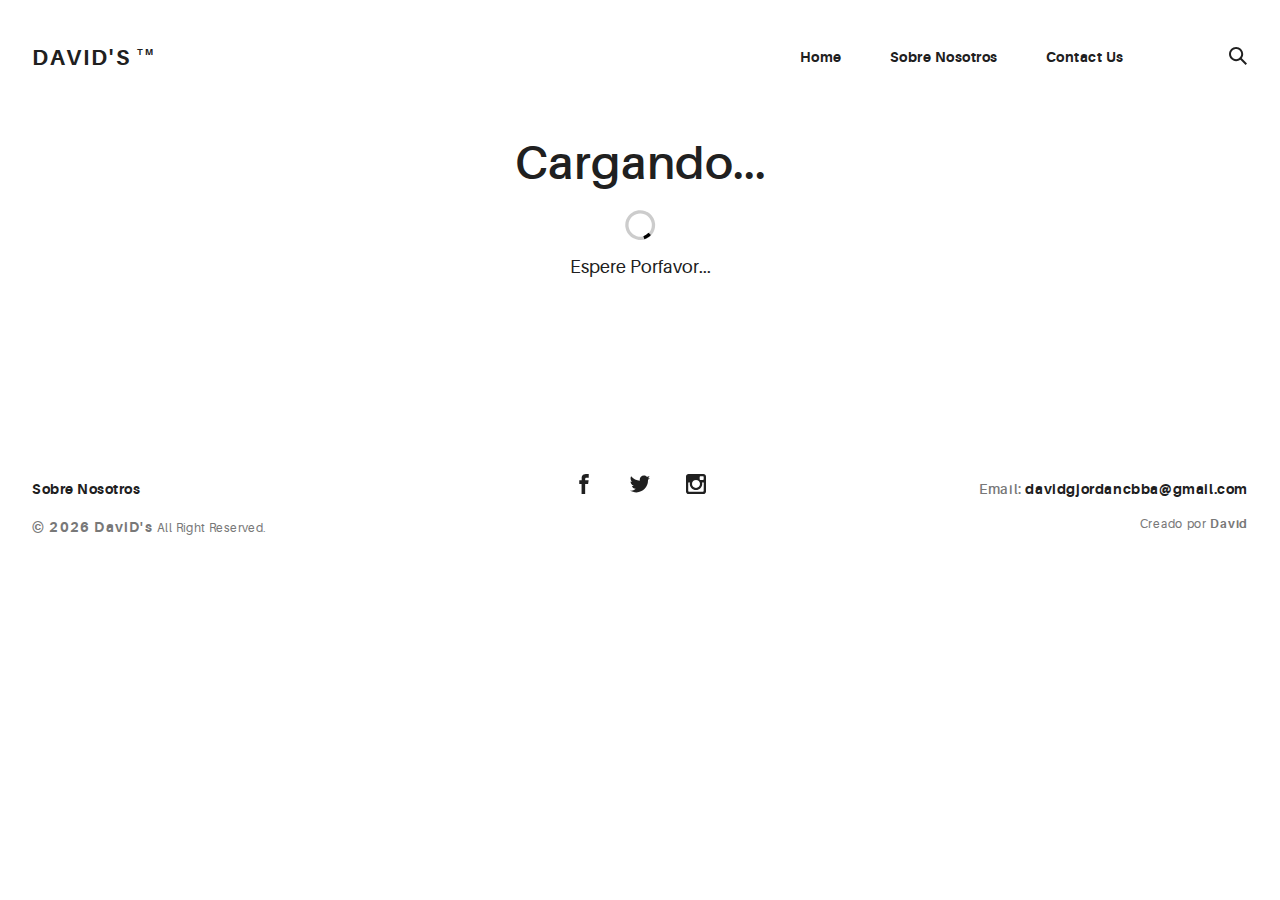
<file: docs/index.html>
<!doctype html>
<html>

<head>
  <meta charset="utf-8">
  <title>PortafolioV1</title>
  <!-- <base href="/"> -->

  <meta name="viewport" content="width=device-width, initial-scale=1">
 <!-- <link rel="icon" type="image/x-icon" href="favicon.ico"> -->


  <link rel="icon" type="image/svg+xml" href="assets/img/urku-ico.svg">
  <link rel="stylesheet" href="assets/css/aurora-pack.min.css">
  <link rel="stylesheet" href="assets/css/aurora-theme-base.min.css">
  <link rel="stylesheet" href="assets/css/urku.css">


</head>

<body>
  <app-root>Loading...</app-root>


  <script src="assets/js/svg4everybody.min.js"></script>
  <script>
    svg4everybody();
  </script>

<script type="text/javascript" src="inline.bundle.js"></script><script type="text/javascript" src="polyfills.bundle.js"></script><script type="text/javascript" src="styles.bundle.js"></script><script type="text/javascript" src="vendor.bundle.js"></script><script type="text/javascript" src="main.bundle.js"></script></body>

</html>
</file>
<file: docs/assets/css/urku.css>
/* * * * * * * * * * * * * * * * * * * * *\ 
 UrkuPortfolio v1.0.0 
 Urku is a prtfolio template with a very clean style. 
 (c) 2016 Lionel <lionel@pixeden.com> (http://pixeden.com) 
 https://bitbucket.org/elrumordelaluz/urkuportfolio 
 Licensed under  MIT 
\* * * * * * * * * * * * * * * * * * * * */
@charset "UTF-8";
body {
  margin: 0;
}

.rk-container {
  margin-right: auto;
  margin-left: auto;
  padding-left: .25rem;
  padding-right: .25rem;
}
@media (min-width: 40em) {
  .rk-container {
    max-width: 88.88889em;
    width: 95vw;
  }
  .rk-container--inner {
    max-width: 68.88889em;
    width: 82vw;
  }
}
.rk-container--full {
  max-width: 100%;
  padding-left: 0;
  padding-right: 0;
  width: 100%;
}
@media (min-width: 64em) {
  .rk-container {
    padding-left: 0;
    padding-right: 0;
  }
}

.rk-main {
  z-index: 1;
  position: static;
}
.top-fixed .rk-main {
  padding-top: 8.5rem;
}
@media (min-width: 64em) {
  .rk-main {
    position: relative;
  }
}

.rk-header {
  background-color: #fff;
  position: relative;
  z-index: 5;
}
.top-fixed .rk-header {
  position: fixed;
}

.rk-topbar {
  -webkit-box-align: start;
  -webkit-align-items: flex-start;
  -ms-flex-align: start;
          align-items: flex-start;
  display: -webkit-box;
  display: -webkit-flex;
  display: -ms-flexbox;
  display:         flex;
  -webkit-flex-wrap: wrap;
      -ms-flex-wrap: wrap;
          flex-wrap: wrap;
  -webkit-box-pack: justify;
  -webkit-justify-content: space-between;
  -ms-flex-pack: justify;
          justify-content: space-between;
  padding-bottom: 3.3rem;
  padding-top: 2.8rem;
}
@media (min-width: 64em) {
  .rk-topbar {
    padding-bottom: 0;
  }
}

.rk-logo {
  -webkit-box-flex: 0;
  -webkit-flex: 0 0 100%;
      -ms-flex: 0 0 100%;
          flex: 0 0 100%;
  font-size: 1.375rem;
  font-weight: 700;
  letter-spacing: 2.25px;
  text-align: center;
  text-transform: uppercase;
  width: 20%;
}
.rk-logo sup {
  font-size: .5625rem;
  position: relative;
  top: -1px;
}
@media (min-width: 64em) {
  .rk-logo {
    -webkit-box-flex: 1;
    -webkit-flex: 1;
        -ms-flex: 1;
            flex: 1;
    text-align: left;
  }
}

.rk-search {
  -webkit-align-self: flex-start;
  -ms-flex-item-align: start;
          align-self: flex-start;
  margin-bottom: 3.4rem;
  margin-left: 7.7rem;
  padding-top: .16rem;
  position: relative;
}
.rk-search label,
.rk-search input {
  display: inline-block;
  vertical-align: middle;
}
.rk-search label {
  cursor: pointer;
  height: 1.875rem;
  left: -1.5rem;
  padding-bottom: .67em;
  padding-top: 0;
  position: absolute;
  top: 0;
  -webkit-transition: color .3s;
          transition: color .3s;
  width: 1.875rem;
  z-index: 20;
}
.rk-search svg {
  height: 100%;
  width: 100%;
}
.rk-search input {
  background-color: transparent;
  border: 0;
  font-size: .875rem;
  opacity: 0;
  outline: 0;
  padding: 0;
  padding-bottom: .3em;
  -webkit-transition: .3s;
          transition: .3s;
  z-index: 10;
  width: 1px;
}
.rk-search input:focus {
  opacity: 1;
  padding-left: .5rem;
  width: 100px;
}
.rk-search input:focus + label {
  color: #a0a0a0;
}

.rk-navmobile {
  position: relative;
}

.rk-mobile-menu {
  display: none;
}
.rk-mobile-menu + label {
  cursor: pointer;
  display: inline-block;
  height: 24px;
  left: 2.5vw;
  position: absolute;
  top: 2.7rem;
  width: 16px;
  z-index: 300;
}
.rk-mobile-menu + label svg {
  height: 4px;
  width: 20px;
  margin: 0;
  display: block;
  margin-bottom: 3px;
  -webkit-transition: .3s;
          transition: .3s;
}
.rk-mobile-menu + label svg:nth-of-type(1) {
  -webkit-transform-origin: center left;
      -ms-transform-origin: center left;
          transform-origin: center left;
}
.rk-mobile-menu + label svg:nth-of-type(3) {
  -webkit-transform-origin: center left;
      -ms-transform-origin: center left;
          transform-origin: center left;
}
@media (min-width: 64em) {
  .rk-mobile-menu + label {
    display: none;
  }
}
.rk-mobile-menu:checked + label,
.rk-mobile-menu + label:hover {
  color: #a0a0a0;
}
.rk-mobile-menu:checked + label svg:nth-of-type(1) {
  -webkit-transform: rotate(45deg);
      -ms-transform: rotate(45deg);
          transform: rotate(45deg);
}
.rk-mobile-menu:checked + label svg:nth-of-type(2) {
  -webkit-transform: translateX(-100%);
      -ms-transform: translateX(-100%);
          transform: translateX(-100%);
  opacity: 0;
}
.rk-mobile-menu:checked + label svg:nth-of-type(3) {
  -webkit-transform: rotate(-45deg);
      -ms-transform: rotate(-45deg);
          transform: rotate(-45deg);
}

.rk-footer {
  margin-top: 10.5rem;
  margin-bottom: 2rem;
}

.rk-footer__text {
  color: #787878;
  font-size: .75rem;
  margin-bottom: .875rem;
}
.rk-footer__text span {
  font-size: .875rem;
}

.rk-footer__copy {
  letter-spacing: .4px;
}
.rk-footer__copy span {
  letter-spacing: 1.2px;
}

.rk-footer__contact {
  display: inline-block;
  letter-spacing: .6px;
}

.rk-footer__by {
  letter-spacing: .7px;
}

.rk-social-btn {
  background: none;
  border: 0;
  display: inline-block;
  height: 20px;
  margin-left: 1rem;
  margin-right: 1rem;
  width: 20px;
}
.rk-social-btn:first-child {
  margin-left: 0;
}
.rk-social-btn:last-child {
  margin-right: 0;
}
.rk-social-btn svg {
  height: 100%;
  width: 100%;
}

.rk-layout-ctrl-cont {
  position: absolute;
  text-align: right;
  top: 2.65rem;
  padding-right: 2.5rem;
}
.top-fixed .rk-layout-ctrl-cont {
  position: fixed;
  z-index: 401;
}
.top-fixed .rk-layout-ctrl-cont:first-of-type {
  top: 2.65rem;
}
@media (min-width: 64em) {
  .rk-layout-ctrl-cont {
    padding-right: 0;
    top: 2.25rem;
  }
  .rk-layout-ctrl-cont:first-of-type {
    top: 0;
  }
  .top-fixed .rk-layout-ctrl-cont {
    top: 10.7625rem;
    z-index: -1;
  }
  .top-fixed .rk-layout-ctrl-cont:first-of-type {
    top: 8.5rem;
  }
}

.rk-layout-ctrl {
  cursor: pointer;
  display: none;
  float: right;
  clear: both;
  height: 28px;
  opacity: 0;
  padding-right: .09rem;
  padding-top: 0;
  -webkit-transition: color .3s;
          transition: color .3s;
  width: 20px;
  z-index: 401;
  position: absolute;
}
.rk-layout-ctrl:hover {
  color: #a0a0a0;
}
.rk-layout-ctrl svg {
  height: 100%;
  width: 100%;
}
@media (min-width: 40em) {
  .rk-layout-ctrl {
    display: inline-block;
  }
}
@media (min-width: 64em) {
  .rk-layout-ctrl {
    opacity: 1;
    position: static;
  }
}

.layout-ctrl-input {
  display: none;
}
.layout-ctrl-input:checked + .rk-layout-ctrl-cont label {
  display: none;
  color: #a0a0a0;
}
@media (min-width: 64em) {
  .layout-ctrl-input:checked + .rk-layout-ctrl-cont label {
    display: block;
  }
}

.rk-layout-ctrl-mobile {
  color: #a0a0a0;
  height: 19px;
  position: absolute;
  right: 40px;
  top: 46px;
  width: 19px;
  z-index: 400;
}
.top-fixed .rk-layout-ctrl-mobile {
  position: fixed;
}
.rk-layout-ctrl-mobile svg {
  -webkit-transition: -webkit-transform 250ms;
          transition:         transform 250ms;
  position: absolute;
  width: 48%;
}
.rk-layout-ctrl-mobile svg:nth-child(1),
.rk-layout-ctrl-mobile svg:nth-child(2) {
  top: 0;
  -webkit-transform-origin: top center;
      -ms-transform-origin: top center;
          transform-origin: top center;
}
.rk-layout-ctrl-mobile svg:nth-child(1),
.rk-layout-ctrl-mobile svg:nth-child(3) {
  left: 0;
}
.rk-layout-ctrl-mobile svg:nth-child(2),
.rk-layout-ctrl-mobile svg:nth-child(4) {
  right: 0;
}
.rk-layout-ctrl-mobile svg:nth-child(3),
.rk-layout-ctrl-mobile svg:nth-child(4) {
  bottom: 0;
  -webkit-transform-origin: bottom center;
      -ms-transform-origin: bottom center;
          transform-origin: bottom center;
}
.rk-layout-ctrl-mobile svg:nth-child(1),
.rk-layout-ctrl-mobile svg:nth-child(4) {
  -webkit-transform: scaleY(1.3);
      -ms-transform: scaleY(1.3);
          transform: scaleY(1.3);
}
.rk-layout-ctrl-mobile svg:nth-child(2),
.rk-layout-ctrl-mobile svg:nth-child(3) {
  -webkit-transform: scaleY(.7);
      -ms-transform: scaleY(.7);
          transform: scaleY(.7);
}
.rk-layout-ctrl-mobile.layout-blog svg:nth-child(1),
.rk-layout-ctrl-mobile.layout-blog svg:nth-child(3) {
  -webkit-transform: scaleX(1.3);
      -ms-transform: scaleX(1.3);
          transform: scaleX(1.3);
  -webkit-transform-origin: left center;
      -ms-transform-origin: left center;
          transform-origin: left center;
}
.rk-layout-ctrl-mobile.layout-blog svg:nth-child(2),
.rk-layout-ctrl-mobile.layout-blog svg:nth-child(4) {
  -webkit-transform: scaleX(1.3);
      -ms-transform: scaleX(1.3);
          transform: scaleX(1.3);
  -webkit-transform-origin: right center;
      -ms-transform-origin: right center;
          transform-origin: right center;
}
#layout-grid:checked ~ .rk-layout-ctrl-mobile svg {
  -webkit-transform: scale(1);
      -ms-transform: scale(1);
          transform: scale(1);
}
@media (max-width: 40em) {
  .rk-layout-ctrl-mobile {
    display: none;
  }
}
@media (min-width: 64em) {
  .rk-layout-ctrl-mobile {
    display: none;
  }
}

.rk-portfolio__items {
  margin-top: -4px;
}
@media (min-width: 40em) {
  .rk-portfolio__items {
    display: -webkit-box;
    display: -webkit-flex;
    display: -ms-flexbox;
    display:         flex;
    -webkit-flex-wrap: wrap;
        -ms-flex-wrap: wrap;
            flex-wrap: wrap;
    margin-left: -4px;
    margin-right: -4px;
  }
}

.rk-item {
  display: block;
  margin: 0;
  margin-bottom: .5rem;
  position: relative;
}
.rk-item.ae-masonry__item {
  display: inline-block;
  margin-bottom: 0;
}
.rk-item img {
  display: block;
  width: 100%;
}
.rk-item:hover .item-meta {
  opacity: 1;
  visibility: visible;
}
.rk-item--flex {
  background-position: center center;
  background-repeat: no-repeat;
  background-size: cover;
  border-color: white;
  border-width: 4px;
  border-style: solid;
  -webkit-box-flex: 1;
  -webkit-flex: 1;
      -ms-flex: 1;
          flex: 1;
  margin-bottom: 0;
  overflow: hidden;
}
.rk-item--flex:after {
  display: none;
}
.rk-item--flex:before {
  content: "";
  display: block;
  padding-top: 100%;
}
.rk-item--flex:hover {
  background-color: #000;
  background-blend-mode: luminosity;
}
@media (min-width: 40em) {
  .rk-item {
    border-width: 4px;
  }
}

.post-img {
  background-position: center center;
  background-repeat: no-repeat;
  background-size: cover;
  display: block;
  position: relative;
}
.post-img:before {
  content: "";
  display: block;
  padding-top: 100%;
}
.post-img:hover {
  background-color: #000;
  background-blend-mode: luminosity;
}
.post-img:hover .item-meta {
  opacity: 1;
  visibility: visible;
}

.item-meta {
  -webkit-box-align: center;
  -webkit-align-items: center;
  -ms-flex-align: center;
          align-items: center;
  background-color: rgba(255, 255, 255, .75);
  bottom: 0;
  color: #202020;
  display: -webkit-box;
  display: -webkit-flex;
  display: -ms-flexbox;
  display:         flex;
  -webkit-box-orient: vertical;
  -webkit-box-direction: normal;
  -webkit-flex-direction: column;
      -ms-flex-direction: column;
          flex-direction: column;
  font-size: .67rem;
  -webkit-box-pack: center;
  -webkit-justify-content: center;
  -ms-flex-pack: center;
          justify-content: center;
  left: 0;
  margin: auto;
  opacity: 0;
  padding: 2%;
  position: absolute;
  right: 0;
  text-align: center;
  -webkit-transition: opacity .5s;
          transition: opacity .5s;
  top: 0;
}
.item-meta h2 {
  font-size: 2.25em;
  font-weight: 700;
}
.item-meta p {
  font-size: 1.5em;
  margin-bottom: 0;
}
@media (min-width: 64em) {
  .item-meta {
    font-size: 1vw;
  }
}
@media (min-width: 94.75em) {
  .item-meta {
    font-size: 1rem;
  }
}

@media (min-width: 40em) {
  .rk-size-12 .item-meta h2,
  .fz-12 .item-meta2 h2 {
    font-size: 2.25em;
  }
  .rk-size-12 .item-meta p,
  .fz-12 .item-meta2 p {
    font-size: 1.5em;
  }
  .rk-size-8 .item-meta h2,
  .fz-8 .item-meta h2 {
    font-size: 2em;
  }
  .rk-size-8 .item-meta p,
  .fz-8 .item-meta p {
    font-size: 1.5em;
  }
  .rk-size-6 .item-meta h2,
  .fz-6 .item-meta h2 {
    font-size: 1.75em;
  }
  .rk-size-6 .item-meta p,
  .fz-6 .item-meta p {
    font-size: 1.3125em;
  }
  .rk-size-4 .item-meta h2,
  .fz-4 .item-meta h2 {
    font-size: 1.5em;
  }
  .rk-size-4 .item-meta p,
  .fz-4 .item-meta p {
    font-size: 1.125em;
  }
  .rk-size-3 .item-meta h2,
  .fz-3 .item-meta h2 {
    font-size: 1.3125em;
  }
  .rk-size-3 .item-meta p,
  .fz-3 .item-meta p {
    font-size: 1.125em;
  }
  #layout-grid:checked ~ .rk-portfolio .rk-tosize-12 .item-meta h2 {
    font-size: 2.25em;
  }
  #layout-grid:checked ~ .rk-portfolio .rk-tosize-12 .item-meta p {
    font-size: 1.5em;
  }
  #layout-grid:checked ~ .rk-portfolio .rk-tosize-6 .item-meta h2 {
    font-size: 1.75em;
  }
  #layout-grid:checked ~ .rk-portfolio .rk-tosize-6 .item-meta p {
    font-size: 1.3125em;
  }
  #layout-grid:checked ~ .rk-portfolio .rk-tosize-4 .item-meta h2,
  #layout-grid:checked ~ .rk-portfolio .rk-tosize-8 .rk-tosize-6 .item-meta h2 {
    font-size: 1.5em;
  }
  #layout-grid:checked ~ .rk-portfolio .rk-tosize-4 .item-meta p,
  #layout-grid:checked ~ .rk-portfolio .rk-tosize-8 .rk-tosize-6 .item-meta p {
    font-size: 1.125em;
  }
  #layout-grid:checked ~ .rk-portfolio .rk-tosize-3 .item-meta h2,
  #layout-grid:checked ~ .rk-portfolio .rk-tosize-6 .rk-tosize-6 .item-meta h2 {
    font-size: 1.3125em;
  }
  #layout-grid:checked ~ .rk-portfolio .rk-tosize-3 .item-meta p,
  #layout-grid:checked ~ .rk-portfolio .rk-tosize-6 .rk-tosize-6 .item-meta p {
    font-size: 1.125em;
  }
}

.ae-masonry .item-meta h2 {
  font-size: 2.25em;
}

.ae-masonry .item-meta p {
  font-size: 1.5em;
}

@media (min-width: 40em) {
  .rk-portfolio .ae-masonry-sm-2 .item-meta h2,
  .rk-portfolio .ae-grid__item[class*="item-sm"]:nth-child(1):nth-last-child(2) h2,
  .rk-portfolio .ae-grid__item[class*="item-sm"]:nth-child(1):nth-last-child(2) ~ .ae-grid__item[class*="item-sm"] h2 {
    font-size: 1.75em;
  }
  .rk-portfolio .ae-masonry-sm-2 .item-meta p,
  .rk-portfolio .ae-grid__item[class*="item-sm"]:nth-child(1):nth-last-child(2) p,
  .rk-portfolio .ae-grid__item[class*="item-sm"]:nth-child(1):nth-last-child(2) ~ .ae-grid__item[class*="item-sm"] p {
    font-size: 1.3125em;
  }
  .rk-portfolio .ae-masonry-sm-3 .item-meta h2,
  .rk-portfolio .ae-grid__item[class*="item-sm"]:nth-child(1):nth-last-child(3) h2,
  .rk-portfolio .ae-grid__item[class*="item-sm"]:nth-child(1):nth-last-child(3) ~ .ae-grid__item[class*="item-sm"] h2 {
    font-size: 1.5em;
  }
  .rk-portfolio .ae-masonry-sm-3 .item-meta p,
  .rk-portfolio .ae-grid__item[class*="item-sm"]:nth-child(1):nth-last-child(3) p,
  .rk-portfolio .ae-grid__item[class*="item-sm"]:nth-child(1):nth-last-child(3) ~ .ae-grid__item[class*="item-sm"] p {
    font-size: 1.125em;
  }
  .rk-portfolio .ae-masonry-sm-4 .item-meta h2,
  .rk-portfolio .ae-grid__item[class*="item-sm"]:nth-child(1):nth-last-child(4) h2,
  .rk-portfolio .ae-grid__item[class*="item-sm"]:nth-child(1):nth-last-child(4) ~ .ae-grid__item[class*="item-sm"] h2 {
    font-size: 1.3125em;
  }
  .rk-portfolio .ae-masonry-sm-4 .item-meta p,
  .rk-portfolio .ae-grid__item[class*="item-sm"]:nth-child(1):nth-last-child(4) p,
  .rk-portfolio .ae-grid__item[class*="item-sm"]:nth-child(1):nth-last-child(4) ~ .ae-grid__item[class*="item-sm"] p {
    font-size: 1.125em;
  }
}

@media (min-width: 52em) {
  .rk-portfolio .ae-masonry-md-2 .item-meta h2,
  .rk-portfolio .ae-grid__item[class*="item-md"]:nth-child(1):nth-last-child(2) h2,
  .rk-portfolio .ae-grid__item[class*="item-md"]:nth-child(1):nth-last-child(2) ~ .ae-grid__item[class*="item-md"] h2 {
    font-size: 1.75em;
  }
  .rk-portfolio .ae-masonry-md-2 .item-meta p,
  .rk-portfolio .ae-grid__item[class*="item-md"]:nth-child(1):nth-last-child(2) p,
  .rk-portfolio .ae-grid__item[class*="item-md"]:nth-child(1):nth-last-child(2) ~ .ae-grid__item[class*="item-md"] p {
    font-size: 1.3125em;
  }
  .rk-portfolio .ae-masonry-md-3 .item-meta h2,
  .rk-portfolio .ae-grid__item[class*="item-md"]:nth-child(1):nth-last-child(3) h2,
  .rk-portfolio .ae-grid__item[class*="item-md"]:nth-child(1):nth-last-child(3) ~ .ae-grid__item[class*="item-md"] h2 {
    font-size: 1.5em;
  }
  .rk-portfolio .ae-masonry-md-3 .item-meta p,
  .rk-portfolio .ae-grid__item[class*="item-md"]:nth-child(1):nth-last-child(3) p,
  .rk-portfolio .ae-grid__item[class*="item-md"]:nth-child(1):nth-last-child(3) ~ .ae-grid__item[class*="item-md"] p {
    font-size: 1.125em;
  }
  .rk-portfolio .ae-masonry-md-4 .item-meta h2,
  .rk-portfolio .ae-grid__item[class*="item-md"]:nth-child(1):nth-last-child(4) h2,
  .rk-portfolio .ae-grid__item[class*="item-md"]:nth-child(1):nth-last-child(4) ~ .ae-grid__item[class*="item-md"] h2 {
    font-size: 1.3125em;
  }
  .rk-portfolio .ae-masonry-md-4 .item-meta p,
  .rk-portfolio .ae-grid__item[class*="item-md"]:nth-child(1):nth-last-child(4) p,
  .rk-portfolio .ae-grid__item[class*="item-md"]:nth-child(1):nth-last-child(4) ~ .ae-grid__item[class*="item-md"] p {
    font-size: 1.125em;
  }
}

@media (min-width: 64em) {
  .rk-portfolio .ae-masonry-lg-2 .item-meta h2,
  .rk-portfolio .ae-grid__item[class*="item-lg"]:nth-child(1):nth-last-child(2) h2,
  .rk-portfolio .ae-grid__item[class*="item-lg"]:nth-child(1):nth-last-child(2) ~ .ae-grid__item[class*="item-lg"] h2 {
    font-size: 1.75em;
  }
  .rk-portfolio .ae-masonry-lg-2 .item-meta p,
  .rk-portfolio .ae-grid__item[class*="item-lg"]:nth-child(1):nth-last-child(2) p,
  .rk-portfolio .ae-grid__item[class*="item-lg"]:nth-child(1):nth-last-child(2) ~ .ae-grid__item[class*="item-lg"] p {
    font-size: 1.3125em;
  }
  .rk-portfolio .ae-masonry-lg-3 .item-meta h2,
  .rk-portfolio .ae-grid__item[class*="item-lg"]:nth-child(1):nth-last-child(3) h2,
  .rk-portfolio .ae-grid__item[class*="item-lg"]:nth-child(1):nth-last-child(3) ~ .ae-grid__item[class*="item-lg"] h2 {
    font-size: 1.5em;
  }
  .rk-portfolio .ae-masonry-lg-3 .item-meta p,
  .rk-portfolio .ae-grid__item[class*="item-lg"]:nth-child(1):nth-last-child(3) p,
  .rk-portfolio .ae-grid__item[class*="item-lg"]:nth-child(1):nth-last-child(3) ~ .ae-grid__item[class*="item-lg"] p {
    font-size: 1.125em;
  }
  .rk-portfolio .ae-masonry-lg-4 .item-meta h2,
  .rk-portfolio .ae-grid__item[class*="item-lg"]:nth-child(1):nth-last-child(4) h2,
  .rk-portfolio .ae-grid__item[class*="item-lg"]:nth-child(1):nth-last-child(4) ~ .ae-grid__item[class*="item-lg"] h2 {
    font-size: 1.3125em;
  }
  .rk-portfolio .ae-masonry-lg-4 .item-meta p,
  .rk-portfolio .ae-grid__item[class*="item-lg"]:nth-child(1):nth-last-child(4) p,
  .rk-portfolio .ae-grid__item[class*="item-lg"]:nth-child(1):nth-last-child(4) ~ .ae-grid__item[class*="item-lg"] p {
    font-size: 1.125em;
  }
}

@media (min-width: 75em) {
  .rk-portfolio .ae-masonry-xl-2 .item-meta h2,
  .rk-portfolio .ae-grid__item[class*="item-xl"]:nth-child(1):nth-last-child(2) h2,
  .rk-portfolio .ae-grid__item[class*="item-xl"]:nth-child(1):nth-last-child(2) ~ .ae-grid__item[class*="item-xl"] h2 {
    font-size: 1.75em;
  }
  .rk-portfolio .ae-masonry-xl-2 .item-meta p,
  .rk-portfolio .ae-grid__item[class*="item-xl"]:nth-child(1):nth-last-child(2) p,
  .rk-portfolio .ae-grid__item[class*="item-xl"]:nth-child(1):nth-last-child(2) ~ .ae-grid__item[class*="item-xl"] p {
    font-size: 1.3125em;
  }
  .rk-portfolio .ae-masonry-xl-3 .item-meta h2,
  .rk-portfolio .ae-grid__item[class*="item-xl"]:nth-child(1):nth-last-child(3) h2,
  .rk-portfolio .ae-grid__item[class*="item-xl"]:nth-child(1):nth-last-child(3) ~ .ae-grid__item[class*="item-xl"] h2 {
    font-size: 1.5em;
  }
  .rk-portfolio .ae-masonry-xl-3 .item-meta p,
  .rk-portfolio .ae-grid__item[class*="item-xl"]:nth-child(1):nth-last-child(3) p,
  .rk-portfolio .ae-grid__item[class*="item-xl"]:nth-child(1):nth-last-child(3) ~ .ae-grid__item[class*="item-xl"] p {
    font-size: 1.125em;
  }
  .rk-portfolio .ae-masonry-xl-4 .item-meta h2,
  .rk-portfolio .ae-grid__item[class*="item-xl"]:nth-child(1):nth-last-child(4) h2,
  .rk-portfolio .ae-grid__item[class*="item-xl"]:nth-child(1):nth-last-child(4) ~ .ae-grid__item[class*="item-xl"] h2 {
    font-size: 1.3125em;
  }
  .rk-portfolio .ae-masonry-xl-4 .item-meta p,
  .rk-portfolio .ae-grid__item[class*="item-xl"]:nth-child(1):nth-last-child(4) p,
  .rk-portfolio .ae-grid__item[class*="item-xl"]:nth-child(1):nth-last-child(4) ~ .ae-grid__item[class*="item-xl"] p {
    font-size: 1.125em;
  }
}

@media (min-width: 40em) {
  .rk-size-1 {
    -webkit-box-flex: 0;
    -webkit-flex-grow: 0;
    -ms-flex-positive: 0;
            flex-grow: 0;
    -webkit-flex-shrink: 0;
    -ms-flex-negative: 0;
            flex-shrink: 0;
    -webkit-flex-basis: auto;
    -ms-flex-preferred-size: auto;
            flex-basis: auto;
    width: 8.33333%;
  }
  .rk-size-2 {
    -webkit-box-flex: 0;
    -webkit-flex-grow: 0;
    -ms-flex-positive: 0;
            flex-grow: 0;
    -webkit-flex-shrink: 0;
    -ms-flex-negative: 0;
            flex-shrink: 0;
    -webkit-flex-basis: auto;
    -ms-flex-preferred-size: auto;
            flex-basis: auto;
    width: 16.66667%;
  }
  .rk-size-3 {
    -webkit-box-flex: 0;
    -webkit-flex-grow: 0;
    -ms-flex-positive: 0;
            flex-grow: 0;
    -webkit-flex-shrink: 0;
    -ms-flex-negative: 0;
            flex-shrink: 0;
    -webkit-flex-basis: auto;
    -ms-flex-preferred-size: auto;
            flex-basis: auto;
    width: 25%;
  }
  .rk-size-4 {
    -webkit-box-flex: 0;
    -webkit-flex-grow: 0;
    -ms-flex-positive: 0;
            flex-grow: 0;
    -webkit-flex-shrink: 0;
    -ms-flex-negative: 0;
            flex-shrink: 0;
    -webkit-flex-basis: auto;
    -ms-flex-preferred-size: auto;
            flex-basis: auto;
    width: 33.33333%;
  }
  .rk-size-5 {
    -webkit-box-flex: 0;
    -webkit-flex-grow: 0;
    -ms-flex-positive: 0;
            flex-grow: 0;
    -webkit-flex-shrink: 0;
    -ms-flex-negative: 0;
            flex-shrink: 0;
    -webkit-flex-basis: auto;
    -ms-flex-preferred-size: auto;
            flex-basis: auto;
    width: 41.66667%;
  }
  .rk-size-6 {
    -webkit-box-flex: 0;
    -webkit-flex-grow: 0;
    -ms-flex-positive: 0;
            flex-grow: 0;
    -webkit-flex-shrink: 0;
    -ms-flex-negative: 0;
            flex-shrink: 0;
    -webkit-flex-basis: auto;
    -ms-flex-preferred-size: auto;
            flex-basis: auto;
    width: 50%;
  }
  .rk-size-7 {
    -webkit-box-flex: 0;
    -webkit-flex-grow: 0;
    -ms-flex-positive: 0;
            flex-grow: 0;
    -webkit-flex-shrink: 0;
    -ms-flex-negative: 0;
            flex-shrink: 0;
    -webkit-flex-basis: auto;
    -ms-flex-preferred-size: auto;
            flex-basis: auto;
    width: 58.33333%;
  }
  .rk-size-8 {
    -webkit-box-flex: 0;
    -webkit-flex-grow: 0;
    -ms-flex-positive: 0;
            flex-grow: 0;
    -webkit-flex-shrink: 0;
    -ms-flex-negative: 0;
            flex-shrink: 0;
    -webkit-flex-basis: auto;
    -ms-flex-preferred-size: auto;
            flex-basis: auto;
    width: 66.66667%;
  }
  .rk-size-9 {
    -webkit-box-flex: 0;
    -webkit-flex-grow: 0;
    -ms-flex-positive: 0;
            flex-grow: 0;
    -webkit-flex-shrink: 0;
    -ms-flex-negative: 0;
            flex-shrink: 0;
    -webkit-flex-basis: auto;
    -ms-flex-preferred-size: auto;
            flex-basis: auto;
    width: 75%;
  }
  .rk-size-10 {
    -webkit-box-flex: 0;
    -webkit-flex-grow: 0;
    -ms-flex-positive: 0;
            flex-grow: 0;
    -webkit-flex-shrink: 0;
    -ms-flex-negative: 0;
            flex-shrink: 0;
    -webkit-flex-basis: auto;
    -ms-flex-preferred-size: auto;
            flex-basis: auto;
    width: 83.33333%;
  }
  .rk-size-11 {
    -webkit-box-flex: 0;
    -webkit-flex-grow: 0;
    -ms-flex-positive: 0;
            flex-grow: 0;
    -webkit-flex-shrink: 0;
    -ms-flex-negative: 0;
            flex-shrink: 0;
    -webkit-flex-basis: auto;
    -ms-flex-preferred-size: auto;
            flex-basis: auto;
    width: 91.66667%;
  }
  .rk-size-12 {
    -webkit-box-flex: 0;
    -webkit-flex-grow: 0;
    -ms-flex-positive: 0;
            flex-grow: 0;
    -webkit-flex-shrink: 0;
    -ms-flex-negative: 0;
            flex-shrink: 0;
    -webkit-flex-basis: auto;
    -ms-flex-preferred-size: auto;
            flex-basis: auto;
    width: 100%;
  }
}

#layout-grid:checked ~ .rk-portfolio .rk-tosize-1 {
  -webkit-box-flex: 0;
  -webkit-flex-grow: 0;
  -ms-flex-positive: 0;
          flex-grow: 0;
  -webkit-flex-shrink: 0;
  -ms-flex-negative: 0;
          flex-shrink: 0;
  -webkit-flex-basis: auto;
  -ms-flex-preferred-size: auto;
          flex-basis: auto;
  width: 8.33333%;
}

#layout-grid:checked ~ .rk-portfolio .rk-tosize-2 {
  -webkit-box-flex: 0;
  -webkit-flex-grow: 0;
  -ms-flex-positive: 0;
          flex-grow: 0;
  -webkit-flex-shrink: 0;
  -ms-flex-negative: 0;
          flex-shrink: 0;
  -webkit-flex-basis: auto;
  -ms-flex-preferred-size: auto;
          flex-basis: auto;
  width: 16.66667%;
}

#layout-grid:checked ~ .rk-portfolio .rk-tosize-3 {
  -webkit-box-flex: 0;
  -webkit-flex-grow: 0;
  -ms-flex-positive: 0;
          flex-grow: 0;
  -webkit-flex-shrink: 0;
  -ms-flex-negative: 0;
          flex-shrink: 0;
  -webkit-flex-basis: auto;
  -ms-flex-preferred-size: auto;
          flex-basis: auto;
  width: 25%;
}

#layout-grid:checked ~ .rk-portfolio .rk-tosize-4 {
  -webkit-box-flex: 0;
  -webkit-flex-grow: 0;
  -ms-flex-positive: 0;
          flex-grow: 0;
  -webkit-flex-shrink: 0;
  -ms-flex-negative: 0;
          flex-shrink: 0;
  -webkit-flex-basis: auto;
  -ms-flex-preferred-size: auto;
          flex-basis: auto;
  width: 33.33333%;
}

#layout-grid:checked ~ .rk-portfolio .rk-tosize-5 {
  -webkit-box-flex: 0;
  -webkit-flex-grow: 0;
  -ms-flex-positive: 0;
          flex-grow: 0;
  -webkit-flex-shrink: 0;
  -ms-flex-negative: 0;
          flex-shrink: 0;
  -webkit-flex-basis: auto;
  -ms-flex-preferred-size: auto;
          flex-basis: auto;
  width: 41.66667%;
}

#layout-grid:checked ~ .rk-portfolio .rk-tosize-6 {
  -webkit-box-flex: 0;
  -webkit-flex-grow: 0;
  -ms-flex-positive: 0;
          flex-grow: 0;
  -webkit-flex-shrink: 0;
  -ms-flex-negative: 0;
          flex-shrink: 0;
  -webkit-flex-basis: auto;
  -ms-flex-preferred-size: auto;
          flex-basis: auto;
  width: 50%;
}

#layout-grid:checked ~ .rk-portfolio .rk-tosize-7 {
  -webkit-box-flex: 0;
  -webkit-flex-grow: 0;
  -ms-flex-positive: 0;
          flex-grow: 0;
  -webkit-flex-shrink: 0;
  -ms-flex-negative: 0;
          flex-shrink: 0;
  -webkit-flex-basis: auto;
  -ms-flex-preferred-size: auto;
          flex-basis: auto;
  width: 58.33333%;
}

#layout-grid:checked ~ .rk-portfolio .rk-tosize-8 {
  -webkit-box-flex: 0;
  -webkit-flex-grow: 0;
  -ms-flex-positive: 0;
          flex-grow: 0;
  -webkit-flex-shrink: 0;
  -ms-flex-negative: 0;
          flex-shrink: 0;
  -webkit-flex-basis: auto;
  -ms-flex-preferred-size: auto;
          flex-basis: auto;
  width: 66.66667%;
}

#layout-grid:checked ~ .rk-portfolio .rk-tosize-9 {
  -webkit-box-flex: 0;
  -webkit-flex-grow: 0;
  -ms-flex-positive: 0;
          flex-grow: 0;
  -webkit-flex-shrink: 0;
  -ms-flex-negative: 0;
          flex-shrink: 0;
  -webkit-flex-basis: auto;
  -ms-flex-preferred-size: auto;
          flex-basis: auto;
  width: 75%;
}

#layout-grid:checked ~ .rk-portfolio .rk-tosize-10 {
  -webkit-box-flex: 0;
  -webkit-flex-grow: 0;
  -ms-flex-positive: 0;
          flex-grow: 0;
  -webkit-flex-shrink: 0;
  -ms-flex-negative: 0;
          flex-shrink: 0;
  -webkit-flex-basis: auto;
  -ms-flex-preferred-size: auto;
          flex-basis: auto;
  width: 83.33333%;
}

#layout-grid:checked ~ .rk-portfolio .rk-tosize-11 {
  -webkit-box-flex: 0;
  -webkit-flex-grow: 0;
  -ms-flex-positive: 0;
          flex-grow: 0;
  -webkit-flex-shrink: 0;
  -ms-flex-negative: 0;
          flex-shrink: 0;
  -webkit-flex-basis: auto;
  -ms-flex-preferred-size: auto;
          flex-basis: auto;
  width: 91.66667%;
}

#layout-grid:checked ~ .rk-portfolio .rk-tosize-12 {
  -webkit-box-flex: 0;
  -webkit-flex-grow: 0;
  -ms-flex-positive: 0;
          flex-grow: 0;
  -webkit-flex-shrink: 0;
  -ms-flex-negative: 0;
          flex-shrink: 0;
  -webkit-flex-basis: auto;
  -ms-flex-preferred-size: auto;
          flex-basis: auto;
  width: 100%;
}

#layout-grid:checked ~ .rk-portfolio .rk-tosize-auto {
  -webkit-box-flex: 1;
  -webkit-flex: 1;
      -ms-flex: 1;
          flex: 1;
}

@media (min-width: 40em) {
  .rk-landscape:before {
    padding-top: 66.93548%;
  }
  .rk-landscape-alt:before {
    padding-top: 56.45161%;
  }
  .rk-portrait:before {
    padding-top: 134.74026%;
  }
  .rk-square:before {
    padding-top: 100%;
  }
}

#layout-grid:checked ~ .rk-portfolio .rk-tolandscape:before,
#layout-grid:checked ~ .rk-blog .rk-tolandscape:before,
.rk-blog--columns .rk-tolandscape:before {
  padding-top: 66.93548%;
}

#layout-grid:checked ~ .rk-portfolio .rk-tolandscape-alt:before,
#layout-grid:checked ~ .rk-blog .rk-tolandscape-alt:before,
.rk-blog--columns .rk-tolandscape-alt:before {
  padding-top: 56.45161%;
}

#layout-grid:checked ~ .rk-portfolio .rk-toportrait:before,
#layout-grid:checked ~ .rk-blog .rk-toportrait:before,
.rk-blog--columns .rk-toportrait:before {
  padding-top: 134.74026%;
}

#layout-grid:checked ~ .rk-portfolio .rk-tosquare:before,
#layout-grid:checked ~ .rk-blog .rk-tosquare:before,
.rk-blog--columns .rk-tosquare:before {
  padding-top: 100%;
}

.item-1 {
  background-image: url("../img/project-1.jpg");
}
@media (min-width: 40em) {
  #layout-grid:checked ~ .rk-portfolio .item-1 {
    background-position: center left;
  }
}

.item-2 {
  background-image: url("../img/project-2.jpg");
}

.item-3 {
  background-image: url("../img/project-3.jpg");
}

.item-4 {
  background-image: url("../img/project-4.jpg");
}

.item-5 {
  background-image: url("../img/project-5.jpg");
}
@media (min-width: 40em) {
  #layout-grid:checked ~ .rk-portfolio .item-5 {
    background-position: center left;
  }
}

.item-6 {
  background-image: url("../img/project-6.jpg");
}
@media (min-width: 40em) {
  #layout-grid:checked ~ .rk-portfolio .item-6 {
    background-position: top center;
  }
}

.item-7 {
  background-image: url("../img/project-7.jpg");
}

.item-8 {
  background-image: url("../img/project-8.jpg");
}

.item-9 {
  background-image: url("../img/project-9.jpg");
}

.item-10 {
  background-image: url("../img/project-10.jpg");
}

.item-11 {
  background-image: url("../img/project-11.jpg");
}

.item-12 {
  background-image: url("../img/project-12.jpg");
}

.item-13 {
  background-image: url("../img/project-13.jpg");
}
@media (min-width: 40em) {
  #layout-grid:checked ~ .rk-portfolio .item-13 {
    background-position: top right;
  }
  #layout-grid:checked ~ .rk-portfolio .item-13 {
    background-size: 142%;
  }
}

.item-14 {
  background-image: url("../img/project-14.jpg");
}

.item-15 {
  background-image: url("../img/project-15.jpg");
}

@media (min-width: 40em) {
  #layout-grid:checked ~ .rk-portfolio .rk-items-cont {
    display: -webkit-box;
    display: -webkit-flex;
    display: -ms-flexbox;
    display:         flex;
  }
}

.rk-portfolio-cover {
  background-position: center center;
  background-size: cover;
  display: -webkit-box;
  display: -webkit-flex;
  display: -ms-flexbox;
  display:         flex;
  -webkit-box-pack: center;
  -webkit-justify-content: center;
  -ms-flex-pack: center;
          justify-content: center;
  -webkit-box-align: end;
  -webkit-align-items: flex-end;
  -ms-flex-align: end;
          align-items: flex-end;
  height: 100vh;
  padding-bottom: 1.5rem;
  width: 100%;
}
@media (min-width: 40em) {
  .rk-portfolio-cover {
    padding-bottom: 2.5rem;
  }
}

.rk-portfolio--inner img {
  width: 100%;
}

.rk-portfolio-title {
  letter-spacing: .0359em;
}

.rk-portfolio-category {
  letter-spacing: .021em;
}

.rk-portfolio-inner-client span {
  letter-spacing: .05em;
}

.rk-portfolio-inner-website {
  letter-spacing: .05em;
}

.rk-portfolio-inner-date {
  letter-spacing: .02em;
}

.rk-portfolio-info {
  margin-top: 4.9rem;
}

.rk-portfolio-inner-title {
  margin-top: .2em;
}

.rk-portfolio-details p {
  margin-bottom: .4rem;
}

.item-inside__meta {
  text-align: center;
}
.item-inside__meta--contrast:before {
  background-color: rgba(255, 255, 255, .3);
  content: "";
  height: 100%;
  left: 0;
  position: absolute;
  top: 0;
  width: 100%;
  z-index: 1;
}
.item-inside__meta .rk-portfolio-title,
.item-inside__meta .rk-portfolio-category {
  position: relative;
  z-index: 2;
}

.inner-box-1 {
  margin-top: 3.4rem;
}

.inner-box-3 {
  margin-top: 6.6rem;
}

.inner-box-4 {
  margin-top: 6rem;
}

.item-inside-1 {
  /*background-image: url("../img/project-1.jpg");*/
  background-position: 50% 100%;
  background-size: 350%;
}
@media only screen and (-webkit-min-device-pixel-ratio: 1.5), only screen and (min--moz-device-pixel-ratio: 1.5), only screen and (-o-min-device-pixel-ratio: 3/2), only screen and (min-device-pixel-ratio: 1.5) {
  .item-inside-1 {
    background-image: url("../img/project-1h.jpg");
  }
}
@media (min-width: 40em) {
  .item-inside-1 {
    background-size: 150%;
  }
}

.post-inside-1 {
  background-image: url("../img/post-1.jpg");
}

#layout-grid:checked ~ .rk-portfolio,
#layout-grid:checked ~ .rk-blog {
  -webkit-animation: op2 .5s;
          animation: op2 .5s;
}

#layout-base:checked ~ .rk-portfolio,
#layout-base:checked ~ .rk-blog {
  -webkit-animation: op .5s;
          animation: op .5s;
}

@-webkit-keyframes op {
  0% {
    opacity: 0;
  }
  100% {
    opacity: 1;
  }
}

@keyframes op {
  0% {
    opacity: 0;
  }
  100% {
    opacity: 1;
  }
}

@-webkit-keyframes op2 {
  0% {
    opacity: 0;
  }
  100% {
    opacity: 1;
  }
}

@keyframes op2 {
  0% {
    opacity: 0;
  }
  100% {
    opacity: 1;
  }
}

.rk-blog {
  padding-top: .25rem;
}

.rk-blog__items {
  margin-bottom: 2.7rem;
}
@media (min-width: 40em) {
  .rk-blog__items {
    -webkit-column-count: 1;
       -moz-column-count: 1;
            column-count: 1;
    -webkit-column-gap: .5rem;
       -moz-column-gap: .5rem;
            column-gap: .5rem;
  }
}

.rk-blog__item {
  display: inline-block;
  margin: 0 0 10.6rem;
  width: 100%;
}

@media (min-width: 40em) {
  #layout-grid:checked ~ .rk-blog .rk-blog__items,
  .rk-blog--columns .rk-blog__items {
    -webkit-column-count: 2;
       -moz-column-count: 2;
            column-count: 2;
    margin-bottom: 6.2rem;
  }
}

@media (min-width: 75em) {
  #layout-grid:checked ~ .rk-blog .rk-blog__items,
  .rk-blog--columns .rk-blog__items {
    -webkit-column-count: 3;
       -moz-column-count: 3;
            column-count: 3;
  }
}

.blog-info,
.blog-meta {
  margin: 0 auto;
  text-align: center;
  width: 78.5%;
}

.blog-info {
  margin-top: 4rem;
}

.blog-info__title {
  letter-spacing: .04em;
}

.blog-info__author {
  letter-spacing: .02em;
  margin-top: 1em;
}

.blog-info__excerpt {
  margin-top: 3.9rem;
  letter-spacing: .05em;
  line-height: 1.8125;
  text-align: left;
}
.blog-info__excerpt:not(:empty):after {
  content: " […]";
}

.blog-meta {
  -webkit-box-align: baseline;
  -webkit-align-items: baseline;
  -ms-flex-align: baseline;
          align-items: baseline;
  display: -webkit-box;
  display: -webkit-flex;
  display: -ms-flexbox;
  display:         flex;
  -webkit-flex-wrap: wrap;
      -ms-flex-wrap: wrap;
          flex-wrap: wrap;
  -webkit-box-pack: justify;
  -webkit-justify-content: space-between;
  -ms-flex-pack: justify;
          justify-content: space-between;
  margin-top: 3.5rem;
}

.blog-meta__comments {
  letter-spacing: .06em;
}

.blog-meta__date {
  color: #787878;
  letter-spacing: .05em;
}

#layout-grid:checked ~ .rk-blog .blog-info,
.rk-blog--columns .blog-info {
  margin-top: 3.5rem;
}

#layout-grid:checked ~ .rk-blog .blog-info__title,
.rk-blog--columns .blog-info__title {
  font-size: 1.3125rem;
}

#layout-grid:checked ~ .rk-blog .blog-info__author,
.rk-blog--columns .blog-info__author {
  font-size: 1rem;
  margin-top: 0;
}

#layout-grid:checked ~ .rk-blog .blog-info__excerpt,
.rk-blog--columns .blog-info__excerpt {
  font-size: 1rem;
  margin-top: 1.9rem;
  line-height: 1.625;
}
#layout-grid:checked ~ .rk-blog .blog-info__excerpt span,
.rk-blog--columns .blog-info__excerpt span {
  display: none;
}

#layout-grid:checked ~ .rk-blog .blog-meta,
.rk-blog--columns .blog-meta {
  margin-top: 2rem;
}

#layout-grid:checked ~ .rk-blog .blog-meta__read-more,
.rk-blog--columns .blog-meta__read-more {
  display: none;
}

#layout-grid:checked ~ .rk-blog .blog-meta__comments,
.rk-blog--columns .blog-meta__comments {
  font-size: 1rem;
}

#layout-grid:checked ~ .rk-blog .blog-meta__date,
.rk-blog--columns .blog-meta__date {
  font-size: .875rem;
}

#layout-grid:checked ~ .rk-blog .rk-blog__item,
.rk-blog--columns .rk-blog__item {
  margin-bottom: 7.3rem;
}

.post-1 {
  background-image: url("../img/post-1.jpg");
}
@media (min-width: 40em) {
  #layout-grid:checked ~ .rk-blog .post-1 {
    background-position: center right;
  }
}

.post-2 {
  background-image: url("../img/post-2.jpg");
}

.post-3 {
  background-image: url("../img/post-3.jpg");
  background-size: 160%;
}
@media (min-width: 40em) {
  #layout-grid:checked ~ .rk-blog .post-3 {
    background-position: bottom left;
  }
  #layout-grid:checked ~ .rk-blog .post-3 {
    background-size: 200%;
  }
}

.post-4 {
  background-image: url("../img/post-4.jpg");
}

.post-5 {
  background-image: url("../img/post-5.jpg");
}
@media (min-width: 40em) {
  #layout-grid:checked ~ .rk-blog .post-5 {
    background-position: center left;
  }
}

.post-6 {
  background-image: url("../img/post-6.jpg");
}
@media (min-width: 40em) {
  #layout-grid:checked ~ .rk-blog .post-6 {
    background-position: center right;
  }
}

.post-7 {
  background-image: url("../img/post-7.jpg");
}
@media (min-width: 40em) {
  #layout-grid:checked ~ .rk-blog .post-7 {
    background-position: center left;
  }
}

.post-8 {
  background-image: url("../img/post-8.jpg");
}

.post-9 {
  background-image: url("../img/post-9.jpg");
}
@media (min-width: 40em) {
  #layout-grid:checked ~ .rk-blog .post-9 {
    background-position: 25% 50%;
  }
}

.post-1 {
  background-image: url("../img/post-1.jpg");
}
@media (min-width: 40em) {
  .rk-blog--columns .post-1 {
    background-position: center right;
  }
}

.post-2 {
  background-image: url("../img/post-2.jpg");
}

.post-3 {
  background-image: url("../img/post-3.jpg");
  background-size: 160%;
}
@media (min-width: 40em) {
  .rk-blog--columns .post-3 {
    background-position: bottom left;
  }
  .rk-blog--columns .post-3 {
    background-size: 200%;
  }
}

.post-4 {
  background-image: url("../img/post-4.jpg");
}

.post-5 {
  background-image: url("../img/post-5.jpg");
}
@media (min-width: 40em) {
  .rk-blog--columns .post-5 {
    background-position: center left;
  }
}

.post-6 {
  background-image: url("../img/post-6.jpg");
}
@media (min-width: 40em) {
  .rk-blog--columns .post-6 {
    background-position: center right;
  }
}

.post-7 {
  background-image: url("../img/post-7.jpg");
}
@media (min-width: 40em) {
  .rk-blog--columns .post-7 {
    background-position: center left;
  }
}

.post-8 {
  background-image: url("../img/post-8.jpg");
}

.post-9 {
  background-image: url("../img/post-9.jpg");
}
@media (min-width: 40em) {
  .rk-blog--columns .post-9 {
    background-position: 25% 50%;
  }
}

.arrow-button {
  display: -webkit-box;
  display: -webkit-flex;
  display: -ms-flexbox;
  display:         flex;
  background: none;
  border: 0;
  cursor: pointer;
  font-size: inherit;
  font-weight: 700;
  letter-spacing: .02em;
  -webkit-box-align: center;
  -webkit-align-items: center;
  -ms-flex-align: center;
          align-items: center;
}
.arrow-button svg,
.arrow-button .arrow-cont-rev,
.arrow-button .arrow-cont {
  height: 2em;
  -webkit-transition: -webkit-transform .3s;
          transition:         transform .3s;
  width: 2em;
}
.arrow-button .arrow-cont-rev
.arrow-cont {
  -webkit-align-self: center;
  -ms-flex-item-align: center;
          align-self: center;
  vertical-align: super;
}
.arrow-button .arrow-cont {
  margin-left: 2em;
}
.arrow-button .arrow-cont svg {
  margin-left: 0;
}
.arrow-button .arrow-cont-rev {
  margin-right: 2em;
}
.arrow-button .arrow-cont-rev svg {
  margin-left: 0;
}
.arrow-button--right {
  margin-left: auto;
  margin-right: auto;
}
@media (min-width: 75em) {
  .arrow-button--right {
    margin-left: auto;
    margin-right: 0;
  }
}
.arrow-button--center {
  margin-left: auto;
  margin-right: auto;
}
@media (min-width: 75em) {
  .arrow-button--out {
    margin-right: -4.5em;
  }
}
.arrow-button .arrow-cont-rev {
  -webkit-transform: scale(-1, 1);
      -ms-transform: scale(-1, 1);
          transform: scale(-1, 1);
}
.arrow-button--reverse div {
  margin-left: 0;
  -webkit-box-ordinal-group: 0;
  -webkit-order: -1;
  -ms-flex-order: -1;
          order: -1;
}
.arrow-button:hover .arrow-cont {
  -webkit-transform: translateX(.25rem);
      -ms-transform: translateX(.25rem);
          transform: translateX(.25rem);
}
.arrow-button--reverse:hover .arrow-cont-rev {
  -webkit-transform: scale(-1, 1) translateX(.25rem);
      -ms-transform: scale(-1, 1) translateX(.25rem);
          transform: scale(-1, 1) translateX(.25rem);
}
.arrow-button--reverse:hover .arrow-cont-rev svg {
  -webkit-transform: translateX(0);
      -ms-transform: translateX(0);
          transform: translateX(0);
}
.arrow-button--compress svg {
  margin-left: 1em;
}
.arrow-button--nospace svg {
  margin-left: 0;
}
.arrow-button--flip svg {
  -webkit-transform: rotate(180deg);
      -ms-transform: rotate(180deg);
          transform: rotate(180deg);
}

.group-buttons {
  -webkit-box-align: center;
  -webkit-align-items: center;
  -ms-flex-align: center;
          align-items: center;
  display: -webkit-box;
  display: -webkit-flex;
  display: -ms-flexbox;
  display:         flex;
  -webkit-flex-wrap: wrap;
      -ms-flex-wrap: wrap;
          flex-wrap: wrap;
  -webkit-justify-content: space-around;
  -ms-flex-pack: distribute;
          justify-content: space-around;
  width: 100%;
}
@media (min-width: 40em) {
  .group-buttons {
    -webkit-box-pack: justify;
    -webkit-justify-content: space-between;
    -ms-flex-pack: justify;
            justify-content: space-between;
  }
}

.rk-arrow svg {
  height: .875em;
  width: 2.375em;
}

.rk-comments,
.rk-comments ul {
  list-style: none;
}

.rk-comments__title {
  letter-spacing: .05em;
  margin-bottom: 5rem;
}

.rk-comment {
  -webkit-box-align: start;
  -webkit-align-items: flex-start;
  -ms-flex-align: start;
          align-items: flex-start;
  display: -webkit-box;
  display: -webkit-flex;
  display: -ms-flexbox;
  display:         flex;
  margin-bottom: 5rem;
}
.rk-comment__avatar {
  -webkit-box-flex: 0;
  -webkit-flex: 0 0 4.6875rem;
      -ms-flex: 0 0 4.6875rem;
          flex: 0 0 4.6875rem;
  margin-right: 2.3rem;
}
.rk-comment__header {
  -webkit-box-align: baseline;
  -webkit-align-items: baseline;
  -ms-flex-align: baseline;
          align-items: baseline;
  display: -webkit-box;
  display: -webkit-flex;
  display: -ms-flexbox;
  display:         flex;
  padding-top: .7rem;
  margin-bottom: .75rem;
}
.rk-comment__body {
  letter-spacing: .05em;
  margin-bottom: 1.8rem;
}
.rk-comment__author {
  letter-spacing: .03em;
}
.rk-comment__meta {
  margin-left: .3rem;
  letter-spacing: .053em;
}
.rk-comment__author small,
.rk-comment__meta {
  color: #a0a0a0;
}
@media (min-width: 40em) {
  .rk-comment {
    margin-left: calc(16.66667% - 4.6875rem - 2.3rem);
    padding-right: 16.66667%;
  }
  .rk-comment + ul {
    padding-left: 8.7rem;
    padding-right: 1.7rem;
  }
}

.conatct__title,
.contact__addr,
.contact__email {
  letter-spacing: .06em;
}

.contact__desc {
  letter-spacing: .05em;
}

.contact__phone {
  letter-spacing: .1em;
}

.contact_spacer {
  width: 100%;
}
.contact_spacer:before {
  content: "";
  display: block;
  padding-top: calc(134.74026% - 20.35rem);
}

.rk-navigation {
  -webkit-box-align: center;
  -webkit-align-items: center;
  -ms-flex-align: center;
          align-items: center;
  -webkit-align-self: baseline;
  -ms-flex-item-align: baseline;
          align-self: baseline;
  display: none;
}
@media (min-width: 64em) {
  .rk-navigation {
    display: -webkit-box;
    display: -webkit-flex;
    display: -ms-flexbox;
    display:         flex;
  }
}

.rk-menu {
  display: -webkit-box;
  display: -webkit-flex;
  display: -ms-flexbox;
  display:         flex;
  -webkit-flex-wrap: wrap;
      -ms-flex-wrap: wrap;
          flex-wrap: wrap;
  font-size: .875rem;
  font-weight: 700;
  letter-spacing: .5px;
  list-style: none;
  margin: 0;
  padding: 0;
  padding-top: .16rem;
}
.rk-menu__item {
  color: #202020;
  display: inherit;
  padding-left: 1.5rem;
  padding-right: 1.5rem;
}
.rk-menu__item:first-child {
  padding-left: 0;
}
.rk-menu__item:last-child {
  padding-right: 0;
}
.rk-menu__item.active {
  color: #a0a0a0;
}
.rk-menu__link {
  padding-bottom: 4.2rem;
}
.rk-menu__sub {
  background-color: white;
  left: 0;
  list-style: none;
  margin: 0;
  padding: 0;
  -webkit-transform: translateY(-1em);
      -ms-transform: translateY(-1em);
          transform: translateY(-1em);
  opacity: 0;
  top: 100%;
  -webkit-transition: .3s;
          transition: .3s;
  position: absolute;
  visibility: hidden;
  width: 100%;
  z-index: -1;
}
.rk-menu__sub ul {
  display: -webkit-box;
  display: -webkit-flex;
  display: -ms-flexbox;
  display:         flex;
  -webkit-flex-wrap: wrap;
      -ms-flex-wrap: wrap;
          flex-wrap: wrap;
  -webkit-box-pack: end;
  -webkit-justify-content: flex-end;
  -ms-flex-pack: end;
          justify-content: flex-end;
  padding: 1.375rem .5rem;
  max-width: 101rem;
}
.rk-menu__item:hover > .rk-menu__sub {
  opacity: 1;
  -webkit-transform: translateY(0);
      -ms-transform: translateY(0);
          transform: translateY(0);
  visibility: visible;
  z-index: 2;
}

@media (max-width: 64em) {
  #mobile-menu:checked ~ .rk-topbar .rk-navigation {
    display: -webkit-box;
    display: -webkit-flex;
    display: -ms-flexbox;
    display:         flex;
    position: fixed;
    top: 0;
    left: 0;
    z-index: 200;
    -webkit-box-align: center;
    -webkit-align-items: center;
    -ms-flex-align: center;
            align-items: center;
    width: 100%;
    height: 100%;
    -webkit-box-orient: vertical;
    -webkit-box-direction: reverse;
    -webkit-flex-direction: column-reverse;
        -ms-flex-direction: column-reverse;
            flex-direction: column-reverse;
    -webkit-box-pack: center;
    -webkit-justify-content: center;
    -ms-flex-pack: center;
            justify-content: center;
    background-color: rgba(255, 255, 255, .95);
    overflow: auto;
  }
  #mobile-menu:checked ~ .rk-topbar .rk-menu {
    -webkit-box-orient: vertical;
    -webkit-box-direction: normal;
    -webkit-flex-direction: column;
        -ms-flex-direction: column;
            flex-direction: column;
    -webkit-flex-wrap: nowrap;
        -ms-flex-wrap: nowrap;
            flex-wrap: nowrap;
    font-size: 1.25rem;
    -webkit-box-align: center;
    -webkit-align-items: center;
    -ms-flex-align: center;
            align-items: center;
    width: 85%;
  }
  #mobile-menu:checked ~ .rk-topbar .rk-menu__item {
    padding-left: 0;
    padding-right: 0;
    display: -webkit-box;
    display: -webkit-flex;
    display: -ms-flexbox;
    display:         flex;
    -webkit-box-orient: vertical;
    -webkit-box-direction: normal;
    -webkit-flex-direction: column;
        -ms-flex-direction: column;
            flex-direction: column;
    -webkit-box-align: center;
    -webkit-align-items: center;
    -ms-flex-align: center;
            align-items: center;
  }
  #mobile-menu:checked ~ .rk-topbar .rk-menu__link {
    padding-bottom: 1rem;
  }
  #mobile-menu:checked ~ .rk-topbar .rk-menu__sub {
    background-color: transparent;
    margin-top: -.5rem;
    opacity: 1;
    padding-bottom: .75rem;
    position: relative;
    top: 0;
    -webkit-transform: translateY(0);
        -ms-transform: translateY(0);
            transform: translateY(0);
    visibility: visible;
  }
  #mobile-menu:checked ~ .rk-topbar .rk-menu__sub ul {
    padding: 0;
    -webkit-box-pack: center;
    -webkit-justify-content: center;
    -ms-flex-pack: center;
            justify-content: center;
  }
  #mobile-menu:checked ~ .rk-topbar .rk-menu__sub li {
    padding: 0 .5rem;
  }
  #mobile-menu:checked ~ .rk-topbar .rk-menu__sub a {
    padding-bottom: .5rem;
  }
  #mobile-menu:checked ~ .rk-topbar .rk-search {
    -webkit-align-self: auto;
    -ms-flex-item-align: auto;
            align-self: auto;
    margin: 0;
    width: 85%;
  }
  #mobile-menu:checked ~ .rk-topbar .rk-search label {
    display: none;
  }
  #mobile-menu:checked ~ .rk-topbar .rk-search-field {
    opacity: 1;
    padding: 1rem;
    text-align: center;
    width: 100%;
  }
}

.rk-footer-menu {
  display: inline-block;
  margin-bottom: 1rem;
}
.rk-footer-menu .rk-menu__link {
  padding-bottom: 0;
}

.rk-categories-menu {
  display: inline-block;
  padding-top: 1.6rem;
  padding-bottom: 4.8rem;
}
.rk-categories-menu .rk-menu__item {
  padding-left: 1.25rem;
  padding-right: 1.25rem;
  padding-bottom: 1rem;
}
.rk-categories-menu .rk-menu__link {
  padding-bottom: .5rem;
}
@media (min-width: 64em) {
  .rk-categories-menu .rk-menu__item:first-child {
    padding-left: 0;
  }
  .rk-categories-menu .rk-menu__item:last-child {
    padding-right: 0;
  }
}

.rk-dark-color {
  color: #202020;
}

.rk-light-color {
  color: #787878;
}
</file>
<file: docs/assets/css/aurora-pack.min.css>
.ae-container,.ae-container-fluid{margin-right:auto;margin-left:auto}hr,img{border:0}dfn,q,tfoot td{font-style:italic}pre,textarea{overflow:auto}td,textarea{vertical-align:top}.ae-container-fluid:after,.ae-container:after,.au-clearfix:after{clear:both}.au-xs-ta-left,caption,th{text-align:left}.ae-container-fluid:after,.ae-container-fluid:before,.ae-container:after,.ae-container:before{content:" ";display:table}html{box-sizing:border-box}*,:after,:before{box-sizing:inherit}.ae-container{padding-left:.25rem;padding-right:.25rem}@media (min-width:40em){.ae-container{max-width:40rem}}@media (min-width:52em){.ae-container{max-width:48.75rem}}@media (min-width:64em){.ae-container{max-width:62rem}}@media (min-width:75em){.ae-container{max-width:72.25rem}}@media (min-width:40em){.ae-container-fluid{max-width:88.88889em;width:95vw}.ae-container-fluid--inner{max-width:68.88889em;width:82vw}}.ae-container-fluid--full{max-width:100%;padding-left:0;padding-right:0;width:100%}@media (max-width:63.99em){.ae-container-fluid{padding-left:.25rem;padding-right:.25rem}}.ae-grid{display:-webkit-box;display:-webkit-flex;display:-ms-flexbox;display:flex;-webkit-flex-wrap:wrap;-ms-flex-wrap:wrap;flex-wrap:wrap;margin-left:-.25rem;margin-right:-.25rem}.ae-grid--alt{display:-webkit-box;display:-webkit-flex;display:-ms-flexbox;display:flex;-webkit-flex-wrap:wrap;-ms-flex-wrap:wrap;flex-wrap:wrap;margin-left:-.63832%;margin-right:-.63832%}@media (min-width:40em){.ae-grid--alt1{display:-webkit-box;display:-webkit-flex;display:-ms-flexbox;display:flex;-webkit-flex-wrap:wrap;-ms-flex-wrap:wrap;flex-wrap:wrap;margin-left:-7.65989%;margin-right:-7.65989%}.ae-grid--alt2,.ae-grid--alt3{display:-webkit-box;display:-webkit-flex;display:-ms-flexbox;-webkit-flex-wrap:wrap}.ae-grid--alt2{display:flex;-ms-flex-wrap:wrap;flex-wrap:wrap;margin-left:-3.82995%;margin-right:-3.82995%}.ae-grid--alt3{display:flex;-ms-flex-wrap:wrap;flex-wrap:wrap;margin-left:-2.5533%;margin-right:-2.5533%}.ae-grid--alt4,.ae-grid--alt5{display:-webkit-box;display:-webkit-flex;display:-ms-flexbox;-webkit-flex-wrap:wrap}.ae-grid--alt4{display:flex;-ms-flex-wrap:wrap;flex-wrap:wrap;margin-left:-1.91497%;margin-right:-1.91497%}.ae-grid--alt5{display:flex;-ms-flex-wrap:wrap;flex-wrap:wrap;margin-left:-1.53198%;margin-right:-1.53198%}.ae-grid--alt6,.ae-grid--alt7{display:-webkit-box;display:-webkit-flex;display:-ms-flexbox;-webkit-flex-wrap:wrap}.ae-grid--alt6{display:flex;-ms-flex-wrap:wrap;flex-wrap:wrap;margin-left:-1.27665%;margin-right:-1.27665%}.ae-grid--alt7{display:flex;-ms-flex-wrap:wrap;flex-wrap:wrap;margin-left:-1.09427%;margin-right:-1.09427%}.ae-grid--alt8,.ae-grid--alt9{display:-webkit-box;display:-webkit-flex;display:-ms-flexbox;-webkit-flex-wrap:wrap}.ae-grid--alt8{display:flex;-ms-flex-wrap:wrap;flex-wrap:wrap;margin-left:-.95749%;margin-right:-.95749%}.ae-grid--alt9{display:flex;-ms-flex-wrap:wrap;flex-wrap:wrap;margin-left:-.8511%;margin-right:-.8511%}.ae-grid--alt10{display:-webkit-box;display:-webkit-flex;display:-ms-flexbox;display:flex;-webkit-flex-wrap:wrap;-ms-flex-wrap:wrap;flex-wrap:wrap;margin-left:-.76599%;margin-right:-.76599%}}.ae-grid__item--alt{-webkit-box-flex:0;-webkit-flex:0 0 100%;-ms-flex:0 0 100%;flex:0 0 100%;min-height:1px;padding-left:.63832%;padding-right:.63832%;position:relative}@media (min-width:40em){.ae-grid__item--alt1{-webkit-box-flex:0;-webkit-flex:0 0 100%;-ms-flex:0 0 100%;flex:0 0 100%;min-height:1px;padding-left:7.65989%;padding-right:7.65989%;position:relative}.ae-grid__item--alt2{-webkit-box-flex:0;-webkit-flex:0 0 100%;-ms-flex:0 0 100%;flex:0 0 100%;min-height:1px;padding-left:3.82995%;padding-right:3.82995%;position:relative}.ae-grid__item--alt3{-webkit-box-flex:0;-webkit-flex:0 0 100%;-ms-flex:0 0 100%;flex:0 0 100%;min-height:1px;padding-left:2.5533%;padding-right:2.5533%;position:relative}.ae-grid__item--alt4,.ae-grid__item--alt5{-webkit-box-flex:0;min-height:1px;position:relative}.ae-grid__item--alt4{-webkit-flex:0 0 100%;-ms-flex:0 0 100%;flex:0 0 100%;padding-left:1.91497%;padding-right:1.91497%}.ae-grid__item--alt5{-webkit-flex:0 0 100%;-ms-flex:0 0 100%;flex:0 0 100%;padding-left:1.53198%;padding-right:1.53198%}.ae-grid__item--alt6{-webkit-box-flex:0;-webkit-flex:0 0 100%;-ms-flex:0 0 100%;flex:0 0 100%;min-height:1px;padding-left:1.27665%;padding-right:1.27665%;position:relative}.ae-grid__item--alt7{-webkit-box-flex:0;-webkit-flex:0 0 100%;-ms-flex:0 0 100%;flex:0 0 100%;min-height:1px;padding-left:1.09427%;padding-right:1.09427%;position:relative}.ae-grid__item--alt8,.ae-grid__item--alt9{-webkit-box-flex:0;min-height:1px;position:relative}.ae-grid__item--alt8{-webkit-flex:0 0 100%;-ms-flex:0 0 100%;flex:0 0 100%;padding-left:.95749%;padding-right:.95749%}.ae-grid__item--alt9{-webkit-flex:0 0 100%;-ms-flex:0 0 100%;flex:0 0 100%;padding-left:.8511%;padding-right:.8511%}.ae-grid__item--alt10{-webkit-box-flex:0;-webkit-flex:0 0 100%;-ms-flex:0 0 100%;flex:0 0 100%;min-height:1px;padding-left:.76599%;padding-right:.76599%;position:relative}}.ae-grid__item{-webkit-box-flex:0;-webkit-flex:0 0 100%;-ms-flex:0 0 100%;flex:0 0 100%;min-height:1px;padding-left:.25rem;padding-right:.25rem;position:relative;max-width:100%}.ae-grid--collapse>.ae-grid__item,.ae-grid--deepcollapse .ae-grid__item,.ae-grid__item--collapse{padding-left:0;padding-right:0}.item-xs--auto{-webkit-box-flex:1;-webkit-flex:1;-ms-flex:1;flex:1}.item-xs-1{-webkit-box-flex:0;-webkit-flex:0 0 8.33333%;-ms-flex:0 0 8.33333%;flex:0 0 8.33333%;max-width:8.33333%}.item-xs-2{-webkit-box-flex:0;-webkit-flex:0 0 16.66667%;-ms-flex:0 0 16.66667%;flex:0 0 16.66667%;max-width:16.66667%}.item-xs-3{-webkit-box-flex:0;-webkit-flex:0 0 25%;-ms-flex:0 0 25%;flex:0 0 25%;max-width:25%}.item-xs-4{-webkit-box-flex:0;-webkit-flex:0 0 33.33333%;-ms-flex:0 0 33.33333%;flex:0 0 33.33333%;max-width:33.33333%}.item-xs-5{-webkit-box-flex:0;-webkit-flex:0 0 41.66667%;-ms-flex:0 0 41.66667%;flex:0 0 41.66667%;max-width:41.66667%}.item-xs-6{-webkit-box-flex:0;-webkit-flex:0 0 50%;-ms-flex:0 0 50%;flex:0 0 50%;max-width:50%}.item-xs-7{-webkit-box-flex:0;-webkit-flex:0 0 58.33333%;-ms-flex:0 0 58.33333%;flex:0 0 58.33333%;max-width:58.33333%}.item-xs-8{-webkit-box-flex:0;-webkit-flex:0 0 66.66667%;-ms-flex:0 0 66.66667%;flex:0 0 66.66667%;max-width:66.66667%}.item-xs-9{-webkit-box-flex:0;-webkit-flex:0 0 75%;-ms-flex:0 0 75%;flex:0 0 75%;max-width:75%}.item-xs-10{-webkit-box-flex:0;-webkit-flex:0 0 83.33333%;-ms-flex:0 0 83.33333%;flex:0 0 83.33333%;max-width:83.33333%}.item-xs-11{-webkit-box-flex:0;-webkit-flex:0 0 91.66667%;-ms-flex:0 0 91.66667%;flex:0 0 91.66667%;max-width:91.66667%}.item-xs-12{-webkit-box-flex:0;-webkit-flex:0 0 100%;-ms-flex:0 0 100%;flex:0 0 100%;max-width:100%}.item-xs--pull-0{left:auto;right:auto}.item-xs--pull-1{left:auto;right:8.33333%}.item-xs--pull-2{left:auto;right:16.66667%}.item-xs--pull-3{left:auto;right:25%}.item-xs--pull-4{left:auto;right:33.33333%}.item-xs--pull-5{left:auto;right:41.66667%}.item-xs--pull-6{left:auto;right:50%}.item-xs--pull-7{left:auto;right:58.33333%}.item-xs--pull-8{left:auto;right:66.66667%}.item-xs--pull-9{left:auto;right:75%}.item-xs--pull-10{left:auto;right:83.33333%}.item-xs--pull-11{left:auto;right:91.66667%}.item-xs--pull-12{left:auto;right:100%}.item-xs--push-0{left:auto;right:auto}.item-xs--push-1{left:8.33333%;right:auto}.item-xs--push-2{left:16.66667%;right:auto}.item-xs--push-3{left:25%;right:auto}.item-xs--push-4{left:33.33333%;right:auto}.item-xs--push-5{left:41.66667%;right:auto}.item-xs--push-6{left:50%;right:auto}.item-xs--push-7{left:58.33333%;right:auto}.item-xs--push-8{left:66.66667%;right:auto}.item-xs--push-9{left:75%;right:auto}.item-xs--push-10{left:83.33333%;right:auto}.item-xs--push-11{left:91.66667%;right:auto}.item-xs--push-12{left:100%;right:auto}.item-xs--offset-0{margin-left:0}.item-xs--offset-1{margin-left:8.33333%}.item-xs--offset-2{margin-left:16.66667%}.item-xs--offset-3{margin-left:25%}.item-xs--offset-4{margin-left:33.33333%}.item-xs--offset-5{margin-left:41.66667%}.item-xs--offset-6{margin-left:50%}.item-xs--offset-7{margin-left:58.33333%}.item-xs--offset-8{margin-left:66.66667%}.item-xs--offset-9{margin-left:75%}.item-xs--offset-10{margin-left:83.33333%}.item-xs--offset-11{margin-left:91.66667%}.item-xs--offset-12{margin-left:100%}.item-xs--top{-webkit-align-self:flex-start;-ms-flex-item-align:start;align-self:flex-start}.item-xs--center{-webkit-align-self:center;-ms-flex-item-align:center;align-self:center}.item-xs--bottom{-webkit-align-self:flex-end;-ms-flex-item-align:end;align-self:flex-end}.items-xs--top{-webkit-box-align:start;-webkit-align-items:flex-start;-ms-flex-align:start;align-items:flex-start}.items-xs--center{-webkit-box-align:center;-webkit-align-items:center;-ms-flex-align:center;align-items:center}.items-xs--bottom{-webkit-box-align:end;-webkit-align-items:flex-end;-ms-flex-align:end;align-items:flex-end}.item-xs--start{-webkit-box-ordinal-group:0;-webkit-order:-1;-ms-flex-order:-1;order:-1}.item-xs--end{-webkit-box-ordinal-group:14;-webkit-order:13;-ms-flex-order:13;order:13}.item-xs--order-1{-webkit-box-ordinal-group:2;-webkit-order:1;-ms-flex-order:1;order:1}.item-xs--order-2{-webkit-box-ordinal-group:3;-webkit-order:2;-ms-flex-order:2;order:2}.item-xs--order-3{-webkit-box-ordinal-group:4;-webkit-order:3;-ms-flex-order:3;order:3}.item-xs--order-4{-webkit-box-ordinal-group:5;-webkit-order:4;-ms-flex-order:4;order:4}.item-xs--order-5{-webkit-box-ordinal-group:6;-webkit-order:5;-ms-flex-order:5;order:5}.item-xs--order-6{-webkit-box-ordinal-group:7;-webkit-order:6;-ms-flex-order:6;order:6}.item-xs--order-7{-webkit-box-ordinal-group:8;-webkit-order:7;-ms-flex-order:7;order:7}.item-xs--order-8{-webkit-box-ordinal-group:9;-webkit-order:8;-ms-flex-order:8;order:8}.item-xs--order-9{-webkit-box-ordinal-group:10;-webkit-order:9;-ms-flex-order:9;order:9}.item-xs--order-10{-webkit-box-ordinal-group:11;-webkit-order:10;-ms-flex-order:10;order:10}.item-xs--order-11{-webkit-box-ordinal-group:12;-webkit-order:11;-ms-flex-order:11;order:11}.item-xs--order-12{-webkit-box-ordinal-group:13;-webkit-order:12;-ms-flex-order:12;order:12}@media (min-width:40em){.item-sm--auto{-webkit-box-flex:1;-webkit-flex:1;-ms-flex:1;flex:1}.item-sm-1{-webkit-box-flex:0;-webkit-flex:0 0 8.33333%;-ms-flex:0 0 8.33333%;flex:0 0 8.33333%;max-width:8.33333%}.item-sm-2{-webkit-box-flex:0;-webkit-flex:0 0 16.66667%;-ms-flex:0 0 16.66667%;flex:0 0 16.66667%;max-width:16.66667%}.item-sm-3{-webkit-box-flex:0;-webkit-flex:0 0 25%;-ms-flex:0 0 25%;flex:0 0 25%;max-width:25%}.item-sm-4{-webkit-box-flex:0;-webkit-flex:0 0 33.33333%;-ms-flex:0 0 33.33333%;flex:0 0 33.33333%;max-width:33.33333%}.item-sm-5{-webkit-box-flex:0;-webkit-flex:0 0 41.66667%;-ms-flex:0 0 41.66667%;flex:0 0 41.66667%;max-width:41.66667%}.item-sm-6{-webkit-box-flex:0;-webkit-flex:0 0 50%;-ms-flex:0 0 50%;flex:0 0 50%;max-width:50%}.item-sm-7{-webkit-box-flex:0;-webkit-flex:0 0 58.33333%;-ms-flex:0 0 58.33333%;flex:0 0 58.33333%;max-width:58.33333%}.item-sm-8{-webkit-box-flex:0;-webkit-flex:0 0 66.66667%;-ms-flex:0 0 66.66667%;flex:0 0 66.66667%;max-width:66.66667%}.item-sm-9{-webkit-box-flex:0;-webkit-flex:0 0 75%;-ms-flex:0 0 75%;flex:0 0 75%;max-width:75%}.item-sm-10{-webkit-box-flex:0;-webkit-flex:0 0 83.33333%;-ms-flex:0 0 83.33333%;flex:0 0 83.33333%;max-width:83.33333%}.item-sm-11{-webkit-box-flex:0;-webkit-flex:0 0 91.66667%;-ms-flex:0 0 91.66667%;flex:0 0 91.66667%;max-width:91.66667%}.item-sm-12{-webkit-box-flex:0;-webkit-flex:0 0 100%;-ms-flex:0 0 100%;flex:0 0 100%;max-width:100%}.item-sm--pull-0{left:auto;right:auto}.item-sm--pull-1{left:auto;right:8.33333%}.item-sm--pull-2{left:auto;right:16.66667%}.item-sm--pull-3{left:auto;right:25%}.item-sm--pull-4{left:auto;right:33.33333%}.item-sm--pull-5{left:auto;right:41.66667%}.item-sm--pull-6{left:auto;right:50%}.item-sm--pull-7{left:auto;right:58.33333%}.item-sm--pull-8{left:auto;right:66.66667%}.item-sm--pull-9{left:auto;right:75%}.item-sm--pull-10{left:auto;right:83.33333%}.item-sm--pull-11{left:auto;right:91.66667%}.item-sm--pull-12{left:auto;right:100%}.item-sm--push-0{left:auto;right:auto}.item-sm--push-1{left:8.33333%;right:auto}.item-sm--push-2{left:16.66667%;right:auto}.item-sm--push-3{left:25%;right:auto}.item-sm--push-4{left:33.33333%;right:auto}.item-sm--push-5{left:41.66667%;right:auto}.item-sm--push-6{left:50%;right:auto}.item-sm--push-7{left:58.33333%;right:auto}.item-sm--push-8{left:66.66667%;right:auto}.item-sm--push-9{left:75%;right:auto}.item-sm--push-10{left:83.33333%;right:auto}.item-sm--push-11{left:91.66667%;right:auto}.item-sm--push-12{left:100%;right:auto}.item-sm--offset-0{margin-left:0}.item-sm--offset-1{margin-left:8.33333%}.item-sm--offset-2{margin-left:16.66667%}.item-sm--offset-3{margin-left:25%}.item-sm--offset-4{margin-left:33.33333%}.item-sm--offset-5{margin-left:41.66667%}.item-sm--offset-6{margin-left:50%}.item-sm--offset-7{margin-left:58.33333%}.item-sm--offset-8{margin-left:66.66667%}.item-sm--offset-9{margin-left:75%}.item-sm--offset-10{margin-left:83.33333%}.item-sm--offset-11{margin-left:91.66667%}.item-sm--offset-12{margin-left:100%}.item-sm--top{-webkit-align-self:flex-start;-ms-flex-item-align:start;align-self:flex-start}.item-sm--center{-webkit-align-self:center;-ms-flex-item-align:center;align-self:center}.item-sm--bottom{-webkit-align-self:flex-end;-ms-flex-item-align:end;align-self:flex-end}.items-sm--top{-webkit-box-align:start;-webkit-align-items:flex-start;-ms-flex-align:start;align-items:flex-start}.items-sm--center{-webkit-box-align:center;-webkit-align-items:center;-ms-flex-align:center;align-items:center}.items-sm--bottom{-webkit-box-align:end;-webkit-align-items:flex-end;-ms-flex-align:end;align-items:flex-end}.item-sm--start{-webkit-box-ordinal-group:0;-webkit-order:-1;-ms-flex-order:-1;order:-1}.item-sm--end{-webkit-box-ordinal-group:14;-webkit-order:13;-ms-flex-order:13;order:13}.item-sm--order-1{-webkit-box-ordinal-group:2;-webkit-order:1;-ms-flex-order:1;order:1}.item-sm--order-2{-webkit-box-ordinal-group:3;-webkit-order:2;-ms-flex-order:2;order:2}.item-sm--order-3{-webkit-box-ordinal-group:4;-webkit-order:3;-ms-flex-order:3;order:3}.item-sm--order-4{-webkit-box-ordinal-group:5;-webkit-order:4;-ms-flex-order:4;order:4}.item-sm--order-5{-webkit-box-ordinal-group:6;-webkit-order:5;-ms-flex-order:5;order:5}.item-sm--order-6{-webkit-box-ordinal-group:7;-webkit-order:6;-ms-flex-order:6;order:6}.item-sm--order-7{-webkit-box-ordinal-group:8;-webkit-order:7;-ms-flex-order:7;order:7}.item-sm--order-8{-webkit-box-ordinal-group:9;-webkit-order:8;-ms-flex-order:8;order:8}.item-sm--order-9{-webkit-box-ordinal-group:10;-webkit-order:9;-ms-flex-order:9;order:9}.item-sm--order-10{-webkit-box-ordinal-group:11;-webkit-order:10;-ms-flex-order:10;order:10}.item-sm--order-11{-webkit-box-ordinal-group:12;-webkit-order:11;-ms-flex-order:11;order:11}.item-sm--order-12{-webkit-box-ordinal-group:13;-webkit-order:12;-ms-flex-order:12;order:12}}@media (min-width:52em){.item-md--auto{-webkit-box-flex:1;-webkit-flex:1;-ms-flex:1;flex:1}.item-md-1{-webkit-box-flex:0;-webkit-flex:0 0 8.33333%;-ms-flex:0 0 8.33333%;flex:0 0 8.33333%;max-width:8.33333%}.item-md-2{-webkit-box-flex:0;-webkit-flex:0 0 16.66667%;-ms-flex:0 0 16.66667%;flex:0 0 16.66667%;max-width:16.66667%}.item-md-3{-webkit-box-flex:0;-webkit-flex:0 0 25%;-ms-flex:0 0 25%;flex:0 0 25%;max-width:25%}.item-md-4{-webkit-box-flex:0;-webkit-flex:0 0 33.33333%;-ms-flex:0 0 33.33333%;flex:0 0 33.33333%;max-width:33.33333%}.item-md-5{-webkit-box-flex:0;-webkit-flex:0 0 41.66667%;-ms-flex:0 0 41.66667%;flex:0 0 41.66667%;max-width:41.66667%}.item-md-6{-webkit-box-flex:0;-webkit-flex:0 0 50%;-ms-flex:0 0 50%;flex:0 0 50%;max-width:50%}.item-md-7{-webkit-box-flex:0;-webkit-flex:0 0 58.33333%;-ms-flex:0 0 58.33333%;flex:0 0 58.33333%;max-width:58.33333%}.item-md-8{-webkit-box-flex:0;-webkit-flex:0 0 66.66667%;-ms-flex:0 0 66.66667%;flex:0 0 66.66667%;max-width:66.66667%}.item-md-9{-webkit-box-flex:0;-webkit-flex:0 0 75%;-ms-flex:0 0 75%;flex:0 0 75%;max-width:75%}.item-md-10{-webkit-box-flex:0;-webkit-flex:0 0 83.33333%;-ms-flex:0 0 83.33333%;flex:0 0 83.33333%;max-width:83.33333%}.item-md-11{-webkit-box-flex:0;-webkit-flex:0 0 91.66667%;-ms-flex:0 0 91.66667%;flex:0 0 91.66667%;max-width:91.66667%}.item-md-12{-webkit-box-flex:0;-webkit-flex:0 0 100%;-ms-flex:0 0 100%;flex:0 0 100%;max-width:100%}.item-md--pull-0{left:auto;right:auto}.item-md--pull-1{left:auto;right:8.33333%}.item-md--pull-2{left:auto;right:16.66667%}.item-md--pull-3{left:auto;right:25%}.item-md--pull-4{left:auto;right:33.33333%}.item-md--pull-5{left:auto;right:41.66667%}.item-md--pull-6{left:auto;right:50%}.item-md--pull-7{left:auto;right:58.33333%}.item-md--pull-8{left:auto;right:66.66667%}.item-md--pull-9{left:auto;right:75%}.item-md--pull-10{left:auto;right:83.33333%}.item-md--pull-11{left:auto;right:91.66667%}.item-md--pull-12{left:auto;right:100%}.item-md--push-0{left:auto;right:auto}.item-md--push-1{left:8.33333%;right:auto}.item-md--push-2{left:16.66667%;right:auto}.item-md--push-3{left:25%;right:auto}.item-md--push-4{left:33.33333%;right:auto}.item-md--push-5{left:41.66667%;right:auto}.item-md--push-6{left:50%;right:auto}.item-md--push-7{left:58.33333%;right:auto}.item-md--push-8{left:66.66667%;right:auto}.item-md--push-9{left:75%;right:auto}.item-md--push-10{left:83.33333%;right:auto}.item-md--push-11{left:91.66667%;right:auto}.item-md--push-12{left:100%;right:auto}.item-md--offset-0{margin-left:0}.item-md--offset-1{margin-left:8.33333%}.item-md--offset-2{margin-left:16.66667%}.item-md--offset-3{margin-left:25%}.item-md--offset-4{margin-left:33.33333%}.item-md--offset-5{margin-left:41.66667%}.item-md--offset-6{margin-left:50%}.item-md--offset-7{margin-left:58.33333%}.item-md--offset-8{margin-left:66.66667%}.item-md--offset-9{margin-left:75%}.item-md--offset-10{margin-left:83.33333%}.item-md--offset-11{margin-left:91.66667%}.item-md--offset-12{margin-left:100%}.item-md--top{-webkit-align-self:flex-start;-ms-flex-item-align:start;align-self:flex-start}.item-md--center{-webkit-align-self:center;-ms-flex-item-align:center;align-self:center}.item-md--bottom{-webkit-align-self:flex-end;-ms-flex-item-align:end;align-self:flex-end}.items-md--top{-webkit-box-align:start;-webkit-align-items:flex-start;-ms-flex-align:start;align-items:flex-start}.items-md--center{-webkit-box-align:center;-webkit-align-items:center;-ms-flex-align:center;align-items:center}.items-md--bottom{-webkit-box-align:end;-webkit-align-items:flex-end;-ms-flex-align:end;align-items:flex-end}.item-md--start{-webkit-box-ordinal-group:0;-webkit-order:-1;-ms-flex-order:-1;order:-1}.item-md--end{-webkit-box-ordinal-group:14;-webkit-order:13;-ms-flex-order:13;order:13}.item-md--order-1{-webkit-box-ordinal-group:2;-webkit-order:1;-ms-flex-order:1;order:1}.item-md--order-2{-webkit-box-ordinal-group:3;-webkit-order:2;-ms-flex-order:2;order:2}.item-md--order-3{-webkit-box-ordinal-group:4;-webkit-order:3;-ms-flex-order:3;order:3}.item-md--order-4{-webkit-box-ordinal-group:5;-webkit-order:4;-ms-flex-order:4;order:4}.item-md--order-5{-webkit-box-ordinal-group:6;-webkit-order:5;-ms-flex-order:5;order:5}.item-md--order-6{-webkit-box-ordinal-group:7;-webkit-order:6;-ms-flex-order:6;order:6}.item-md--order-7{-webkit-box-ordinal-group:8;-webkit-order:7;-ms-flex-order:7;order:7}.item-md--order-8{-webkit-box-ordinal-group:9;-webkit-order:8;-ms-flex-order:8;order:8}.item-md--order-9{-webkit-box-ordinal-group:10;-webkit-order:9;-ms-flex-order:9;order:9}.item-md--order-10{-webkit-box-ordinal-group:11;-webkit-order:10;-ms-flex-order:10;order:10}.item-md--order-11{-webkit-box-ordinal-group:12;-webkit-order:11;-ms-flex-order:11;order:11}.item-md--order-12{-webkit-box-ordinal-group:13;-webkit-order:12;-ms-flex-order:12;order:12}}@media (min-width:64em){.item-lg--auto{-webkit-box-flex:1;-webkit-flex:1;-ms-flex:1;flex:1}.item-lg-1{-webkit-box-flex:0;-webkit-flex:0 0 8.33333%;-ms-flex:0 0 8.33333%;flex:0 0 8.33333%;max-width:8.33333%}.item-lg-2{-webkit-box-flex:0;-webkit-flex:0 0 16.66667%;-ms-flex:0 0 16.66667%;flex:0 0 16.66667%;max-width:16.66667%}.item-lg-3{-webkit-box-flex:0;-webkit-flex:0 0 25%;-ms-flex:0 0 25%;flex:0 0 25%;max-width:25%}.item-lg-4{-webkit-box-flex:0;-webkit-flex:0 0 33.33333%;-ms-flex:0 0 33.33333%;flex:0 0 33.33333%;max-width:33.33333%}.item-lg-5{-webkit-box-flex:0;-webkit-flex:0 0 41.66667%;-ms-flex:0 0 41.66667%;flex:0 0 41.66667%;max-width:41.66667%}.item-lg-6{-webkit-box-flex:0;-webkit-flex:0 0 50%;-ms-flex:0 0 50%;flex:0 0 50%;max-width:50%}.item-lg-7{-webkit-box-flex:0;-webkit-flex:0 0 58.33333%;-ms-flex:0 0 58.33333%;flex:0 0 58.33333%;max-width:58.33333%}.item-lg-8{-webkit-box-flex:0;-webkit-flex:0 0 66.66667%;-ms-flex:0 0 66.66667%;flex:0 0 66.66667%;max-width:66.66667%}.item-lg-9{-webkit-box-flex:0;-webkit-flex:0 0 75%;-ms-flex:0 0 75%;flex:0 0 75%;max-width:75%}.item-lg-10{-webkit-box-flex:0;-webkit-flex:0 0 83.33333%;-ms-flex:0 0 83.33333%;flex:0 0 83.33333%;max-width:83.33333%}.item-lg-11{-webkit-box-flex:0;-webkit-flex:0 0 91.66667%;-ms-flex:0 0 91.66667%;flex:0 0 91.66667%;max-width:91.66667%}.item-lg-12{-webkit-box-flex:0;-webkit-flex:0 0 100%;-ms-flex:0 0 100%;flex:0 0 100%;max-width:100%}.item-lg--pull-0{left:auto;right:auto}.item-lg--pull-1{left:auto;right:8.33333%}.item-lg--pull-2{left:auto;right:16.66667%}.item-lg--pull-3{left:auto;right:25%}.item-lg--pull-4{left:auto;right:33.33333%}.item-lg--pull-5{left:auto;right:41.66667%}.item-lg--pull-6{left:auto;right:50%}.item-lg--pull-7{left:auto;right:58.33333%}.item-lg--pull-8{left:auto;right:66.66667%}.item-lg--pull-9{left:auto;right:75%}.item-lg--pull-10{left:auto;right:83.33333%}.item-lg--pull-11{left:auto;right:91.66667%}.item-lg--pull-12{left:auto;right:100%}.item-lg--push-0{left:auto;right:auto}.item-lg--push-1{left:8.33333%;right:auto}.item-lg--push-2{left:16.66667%;right:auto}.item-lg--push-3{left:25%;right:auto}.item-lg--push-4{left:33.33333%;right:auto}.item-lg--push-5{left:41.66667%;right:auto}.item-lg--push-6{left:50%;right:auto}.item-lg--push-7{left:58.33333%;right:auto}.item-lg--push-8{left:66.66667%;right:auto}.item-lg--push-9{left:75%;right:auto}.item-lg--push-10{left:83.33333%;right:auto}.item-lg--push-11{left:91.66667%;right:auto}.item-lg--push-12{left:100%;right:auto}.item-lg--offset-0{margin-left:0}.item-lg--offset-1{margin-left:8.33333%}.item-lg--offset-2{margin-left:16.66667%}.item-lg--offset-3{margin-left:25%}.item-lg--offset-4{margin-left:33.33333%}.item-lg--offset-5{margin-left:41.66667%}.item-lg--offset-6{margin-left:50%}.item-lg--offset-7{margin-left:58.33333%}.item-lg--offset-8{margin-left:66.66667%}.item-lg--offset-9{margin-left:75%}.item-lg--offset-10{margin-left:83.33333%}.item-lg--offset-11{margin-left:91.66667%}.item-lg--offset-12{margin-left:100%}.item-lg--top{-webkit-align-self:flex-start;-ms-flex-item-align:start;align-self:flex-start}.item-lg--center{-webkit-align-self:center;-ms-flex-item-align:center;align-self:center}.item-lg--bottom{-webkit-align-self:flex-end;-ms-flex-item-align:end;align-self:flex-end}.items-lg--top{-webkit-box-align:start;-webkit-align-items:flex-start;-ms-flex-align:start;align-items:flex-start}.items-lg--center{-webkit-box-align:center;-webkit-align-items:center;-ms-flex-align:center;align-items:center}.items-lg--bottom{-webkit-box-align:end;-webkit-align-items:flex-end;-ms-flex-align:end;align-items:flex-end}.item-lg--start{-webkit-box-ordinal-group:0;-webkit-order:-1;-ms-flex-order:-1;order:-1}.item-lg--end{-webkit-box-ordinal-group:14;-webkit-order:13;-ms-flex-order:13;order:13}.item-lg--order-1{-webkit-box-ordinal-group:2;-webkit-order:1;-ms-flex-order:1;order:1}.item-lg--order-2{-webkit-box-ordinal-group:3;-webkit-order:2;-ms-flex-order:2;order:2}.item-lg--order-3{-webkit-box-ordinal-group:4;-webkit-order:3;-ms-flex-order:3;order:3}.item-lg--order-4{-webkit-box-ordinal-group:5;-webkit-order:4;-ms-flex-order:4;order:4}.item-lg--order-5{-webkit-box-ordinal-group:6;-webkit-order:5;-ms-flex-order:5;order:5}.item-lg--order-6{-webkit-box-ordinal-group:7;-webkit-order:6;-ms-flex-order:6;order:6}.item-lg--order-7{-webkit-box-ordinal-group:8;-webkit-order:7;-ms-flex-order:7;order:7}.item-lg--order-8{-webkit-box-ordinal-group:9;-webkit-order:8;-ms-flex-order:8;order:8}.item-lg--order-9{-webkit-box-ordinal-group:10;-webkit-order:9;-ms-flex-order:9;order:9}.item-lg--order-10{-webkit-box-ordinal-group:11;-webkit-order:10;-ms-flex-order:10;order:10}.item-lg--order-11{-webkit-box-ordinal-group:12;-webkit-order:11;-ms-flex-order:11;order:11}.item-lg--order-12{-webkit-box-ordinal-group:13;-webkit-order:12;-ms-flex-order:12;order:12}}@media (min-width:75em){.item-xl--auto{-webkit-box-flex:1;-webkit-flex:1;-ms-flex:1;flex:1}.item-xl-1{-webkit-box-flex:0;-webkit-flex:0 0 8.33333%;-ms-flex:0 0 8.33333%;flex:0 0 8.33333%;max-width:8.33333%}.item-xl-2{-webkit-box-flex:0;-webkit-flex:0 0 16.66667%;-ms-flex:0 0 16.66667%;flex:0 0 16.66667%;max-width:16.66667%}.item-xl-3{-webkit-box-flex:0;-webkit-flex:0 0 25%;-ms-flex:0 0 25%;flex:0 0 25%;max-width:25%}.item-xl-4{-webkit-box-flex:0;-webkit-flex:0 0 33.33333%;-ms-flex:0 0 33.33333%;flex:0 0 33.33333%;max-width:33.33333%}.item-xl-5{-webkit-box-flex:0;-webkit-flex:0 0 41.66667%;-ms-flex:0 0 41.66667%;flex:0 0 41.66667%;max-width:41.66667%}.item-xl-6{-webkit-box-flex:0;-webkit-flex:0 0 50%;-ms-flex:0 0 50%;flex:0 0 50%;max-width:50%}.item-xl-7{-webkit-box-flex:0;-webkit-flex:0 0 58.33333%;-ms-flex:0 0 58.33333%;flex:0 0 58.33333%;max-width:58.33333%}.item-xl-8{-webkit-box-flex:0;-webkit-flex:0 0 66.66667%;-ms-flex:0 0 66.66667%;flex:0 0 66.66667%;max-width:66.66667%}.item-xl-9{-webkit-box-flex:0;-webkit-flex:0 0 75%;-ms-flex:0 0 75%;flex:0 0 75%;max-width:75%}.item-xl-10{-webkit-box-flex:0;-webkit-flex:0 0 83.33333%;-ms-flex:0 0 83.33333%;flex:0 0 83.33333%;max-width:83.33333%}.item-xl-11{-webkit-box-flex:0;-webkit-flex:0 0 91.66667%;-ms-flex:0 0 91.66667%;flex:0 0 91.66667%;max-width:91.66667%}.item-xl-12{-webkit-box-flex:0;-webkit-flex:0 0 100%;-ms-flex:0 0 100%;flex:0 0 100%;max-width:100%}.item-xl--pull-0{left:auto;right:auto}.item-xl--pull-1{left:auto;right:8.33333%}.item-xl--pull-2{left:auto;right:16.66667%}.item-xl--pull-3{left:auto;right:25%}.item-xl--pull-4{left:auto;right:33.33333%}.item-xl--pull-5{left:auto;right:41.66667%}.item-xl--pull-6{left:auto;right:50%}.item-xl--pull-7{left:auto;right:58.33333%}.item-xl--pull-8{left:auto;right:66.66667%}.item-xl--pull-9{left:auto;right:75%}.item-xl--pull-10{left:auto;right:83.33333%}.item-xl--pull-11{left:auto;right:91.66667%}.item-xl--pull-12{left:auto;right:100%}.item-xl--push-0{left:auto;right:auto}.item-xl--push-1{left:8.33333%;right:auto}.item-xl--push-2{left:16.66667%;right:auto}.item-xl--push-3{left:25%;right:auto}.item-xl--push-4{left:33.33333%;right:auto}.item-xl--push-5{left:41.66667%;right:auto}.item-xl--push-6{left:50%;right:auto}.item-xl--push-7{left:58.33333%;right:auto}.item-xl--push-8{left:66.66667%;right:auto}.item-xl--push-9{left:75%;right:auto}.item-xl--push-10{left:83.33333%;right:auto}.item-xl--push-11{left:91.66667%;right:auto}.item-xl--push-12{left:100%;right:auto}.item-xl--offset-0{margin-left:0}.item-xl--offset-1{margin-left:8.33333%}.item-xl--offset-2{margin-left:16.66667%}.item-xl--offset-3{margin-left:25%}.item-xl--offset-4{margin-left:33.33333%}.item-xl--offset-5{margin-left:41.66667%}.item-xl--offset-6{margin-left:50%}.item-xl--offset-7{margin-left:58.33333%}.item-xl--offset-8{margin-left:66.66667%}.item-xl--offset-9{margin-left:75%}.item-xl--offset-10{margin-left:83.33333%}.item-xl--offset-11{margin-left:91.66667%}.item-xl--offset-12{margin-left:100%}.item-xl--top{-webkit-align-self:flex-start;-ms-flex-item-align:start;align-self:flex-start}.item-xl--center{-webkit-align-self:center;-ms-flex-item-align:center;align-self:center}.item-xl--bottom{-webkit-align-self:flex-end;-ms-flex-item-align:end;align-self:flex-end}.items-xl--top{-webkit-box-align:start;-webkit-align-items:flex-start;-ms-flex-align:start;align-items:flex-start}.items-xl--center{-webkit-box-align:center;-webkit-align-items:center;-ms-flex-align:center;align-items:center}.items-xl--bottom{-webkit-box-align:end;-webkit-align-items:flex-end;-ms-flex-align:end;align-items:flex-end}.item-xl--start{-webkit-box-ordinal-group:0;-webkit-order:-1;-ms-flex-order:-1;order:-1}.item-xl--end{-webkit-box-ordinal-group:14;-webkit-order:13;-ms-flex-order:13;order:13}.item-xl--order-1{-webkit-box-ordinal-group:2;-webkit-order:1;-ms-flex-order:1;order:1}.item-xl--order-2{-webkit-box-ordinal-group:3;-webkit-order:2;-ms-flex-order:2;order:2}.item-xl--order-3{-webkit-box-ordinal-group:4;-webkit-order:3;-ms-flex-order:3;order:3}.item-xl--order-4{-webkit-box-ordinal-group:5;-webkit-order:4;-ms-flex-order:4;order:4}.item-xl--order-5{-webkit-box-ordinal-group:6;-webkit-order:5;-ms-flex-order:5;order:5}.item-xl--order-6{-webkit-box-ordinal-group:7;-webkit-order:6;-ms-flex-order:6;order:6}.item-xl--order-7{-webkit-box-ordinal-group:8;-webkit-order:7;-ms-flex-order:7;order:7}.item-xl--order-8{-webkit-box-ordinal-group:9;-webkit-order:8;-ms-flex-order:8;order:8}.item-xl--order-9{-webkit-box-ordinal-group:10;-webkit-order:9;-ms-flex-order:9;order:9}.item-xl--order-10{-webkit-box-ordinal-group:11;-webkit-order:10;-ms-flex-order:10;order:10}.item-xl--order-11{-webkit-box-ordinal-group:12;-webkit-order:11;-ms-flex-order:11;order:11}.item-xl--order-12{-webkit-box-ordinal-group:13;-webkit-order:12;-ms-flex-order:12;order:12}}.au-mw-full,img,table{max-width:100%}.ae-masonry{-webkit-column-gap:.5rem;-moz-column-gap:.5rem;column-gap:.5rem}.ae-masonry__item{display:inline-block;margin:0 0 .125rem;width:100%}.ae-grid--collapse,.ae-grid--deepcollapse,.ae-grid--deepcollapse .ae-grid{margin-left:0;margin-right:0}.ae-masonry-xs-1{-webkit-column-count:1;-moz-column-count:1;column-count:1}.ae-masonry-xs-2{-webkit-column-count:2;-moz-column-count:2;column-count:2}.ae-masonry-xs-3{-webkit-column-count:3;-moz-column-count:3;column-count:3}.ae-masonry-xs-4{-webkit-column-count:4;-moz-column-count:4;column-count:4}.ae-masonry-xs-5{-webkit-column-count:5;-moz-column-count:5;column-count:5}.ae-masonry-xs-6{-webkit-column-count:6;-moz-column-count:6;column-count:6}.ae-masonry-xs-7{-webkit-column-count:7;-moz-column-count:7;column-count:7}.ae-masonry-xs-8{-webkit-column-count:8;-moz-column-count:8;column-count:8}.ae-masonry-xs-9{-webkit-column-count:9;-moz-column-count:9;column-count:9}.ae-masonry-xs-10{-webkit-column-count:10;-moz-column-count:10;column-count:10}.ae-masonry-xs-11{-webkit-column-count:11;-moz-column-count:11;column-count:11}.ae-masonry-xs-12{-webkit-column-count:12;-moz-column-count:12;column-count:12}.ae-grid--reverse{-webkit-box-orient:horizontal;-webkit-box-direction:reverse;-webkit-flex-direction:row-reverse;-ms-flex-direction:row-reverse;flex-direction:row-reverse}.ae-grid--column{-webkit-box-orient:vertical;-webkit-box-direction:normal;-webkit-flex-direction:column;-ms-flex-direction:column;flex-direction:column}.ae-grid--column-reverse{-webkit-box-orient:vertical;-webkit-box-direction:reverse;-webkit-flex-direction:column-reverse;-ms-flex-direction:column-reverse;flex-direction:column-reverse}.ae-grid--column,.ae-grid--column-reverse{margin-bottom:-.25rem;margin-top:-.25rem}p,pre{margin-top:0}.ae-grid--column-reverse>.ae-grid__item,.ae-grid--column>.ae-grid__item{-webkit-box-flex:0;-webkit-flex:none;-ms-flex:none;flex:none;padding-bottom:.25rem;padding-top:.25rem}.ae-grid--deep-equal-height .ae-grid__item,.ae-grid--equal-height .ae-grid__item{display:-webkit-box;display:-webkit-flex;display:-ms-flexbox;display:flex}.ae-grid--deep-equal-height .ae-grid,.ae-grid--deep-equal-height .ae-grid__item,.ae-grid--equal-height .ae-grid{-webkit-box-flex:1;-webkit-flex:1;-ms-flex:1;flex:1}body{background-color:#fff;color:#202020;font-family:"Helvetica Neue",Helvetica,Arial,sans-serif;font-size:1.125rem;line-height:1.5}h1,h2,h3,h4,h5,h6{font-family:inherit;font-weight:500;line-height:1.2;margin:0 0 .75rem}p{margin-bottom:1.125rem}h1{font-size:2.95312rem}h2{font-size:2.25rem}h3{font-size:1.96875rem}h4{font-size:1.5rem}h5{font-size:1.3125rem}h6{font-size:1.125rem}a{color:#1d8acb;text-decoration:none}.au-underline,a:hover{text-decoration:underline}em{color:#fd6d5e}b,strong{font-weight:700}hr{border-top:1px solid #e7e7e7;margin:1rem 0}small{font-size:80%}code,pre{background-color:#fafafa;font-size:75%}ins,mark{background-color:#ffa;padding:.1em .2em}abbr[title]{border-bottom:1px dotted}blockquote{border-left:5px solid #e7e7e7;padding-left:.75rem}code,kbd,pre,samp{font-family:Menlo,Monaco,Consolas,"Courier New",monospace}code{color:#d05;padding:.2rem .4rem}pre{margin-bottom:1rem;padding:.75rem 1rem}pre code{background-color:transparent;color:inherit;font-size:inherit;padding:0}.ae-table--hover tbody tr:hover,.ae-table--strips tbody tr:nth-of-type(odd){background-color:#fafafa}.ae-alfa{font-size:3.375rem}.ae-beta{font-size:2.95312rem}.ae-gamma{font-size:2.53125rem}.ae-delta{font-size:2.25rem}.ae-epsilon{font-size:1.96875rem}.ae-zeta{font-size:1.6875rem}.ae-eta{font-size:1.5rem}.ae-theta{font-size:1.3125rem}.ae-iota{font-size:1.125rem}.ae-kappa{font-size:1rem}.ae-lambda{font-size:.875rem}.ae-mi{font-size:.75rem}.ae-ni{font-size:.66667rem}.ae-u-regular{font-weight:400}.ae-u-bold{font-weight:500}.ae-u-bolder{font-weight:700}.ae-u-boldest{font-weight:900}img{height:auto}table{border-collapse:collapse;border-spacing:0;width:100%}th{vertical-align:bottom}td,th{line-height:inherit;padding:.25rem 1rem}caption{color:#e7e7e7;font-size:1rem}fieldset,input,optgroup,select,textarea{color:inherit;font:inherit;font-size:1rem;margin:0}fieldset:disabled,input:disabled,optgroup:disabled,select:disabled,textarea:disabled{opacity:.65;pointer-events:none}input[type=password],input[type=search],input[type=tel],input[type=time],input[type=url],input[type=week],input[type=text],input[type=date],input[type=datetime],input[type=datetime-local],input[type=email],input[type=month],input[type=number]{border:.0625rem solid #e7e7e7;line-height:1.5;padding:.325rem .75rem;vertical-align:middle}label{padding-bottom:.325rem;padding-top:.325rem}select{border-radius:0;height:2.275rem;text-transform:none;vertical-align:middle}fieldset,select[multiple],select[size],textarea{border:.0625rem solid #e7e7e7}select[multiple],select[size]{height:auto;padding:.325rem .75rem}fieldset{margin:0 2px;padding:.35em .625em .75em}legend{border:0;padding:0}textarea{padding:.325rem .75rem}.ae-list--lines li:nth-child(n+2),.ae-list--strips li:first-child{border-top:1px solid #e7e7e7}.ae-table{margin-bottom:.75rem}.ae-table td,.ae-table th{border-bottom-color:#e7e7e7;border-bottom-style:solid}.ae-table td{border-bottom-width:1px}.ae-table th{border-bottom-width:2px}.ae-table tfoot td{color:#858585}.ae-table--hover tbody tr{-webkit-transition:background-color 250ms;transition:background-color 250ms}.ae-table--hover.ae-table--strips tbody tr:hover{background-color:#ededed}.ae-table--borders{border:1px solid #e7e7e7;border-bottom:0}.ae-table--borders td,.ae-table--borders th{border-right:1px solid #e7e7e7}.ae-table--borders td:last-child,.ae-table--borders th:last-child{border-right:0}@media (max-width:39.99em){.ae-table--responsive.ae-table--borders td{border-right:0}.ae-table--responsive td{display:block}.ae-table--responsive td:before{content:attr(data-th) " ";display:block;font-weight:500}.ae-table--responsive th{display:none}}.ae-list{list-style:none;padding-left:0}.ae-list ol,.ae-list ul{list-style:none;padding-left:1rem}.ae-list--lines li,.ae-list--strips li{padding:.275rem .35rem}.ae-list--strips li{border-bottom:1px solid #e7e7e7}.ae-list--strips li:nth-of-type(odd){background-color:#fafafa}.ae-form--full fieldset,.ae-form--full input:not([type=checkbox]):not([type=radio]),.ae-form--full select,.ae-form--full textarea{display:block;margin-bottom:.5rem;width:100%}.ae-form--full label input{display:inline-block}.ae-form--sm fieldset,.ae-form--sm input,.ae-form--sm label,.ae-form--sm optgroup,.ae-form--sm select,.ae-form--sm textarea{font-size:.75rem}.ae-form--sm select{height:1.9rem}.ae-form--lg fieldset,.ae-form--lg input,.ae-form--lg label,.ae-form--lg optgroup,.ae-form--lg select,.ae-form--lg textarea{font-size:1.25rem}.ae-form--lg select{height:2.65rem}.ae-input--sm{font-size:.75rem}select.ae-input--sm{height:1.9rem}.ae-input--lg{font-size:1.25rem}select.ae-input--lg{height:2.65rem}.au-inline{display:inline}.au-inline-block{display:inline-block}.au-block{display:block}.au-table{display:table}.au-table-cell{display:table-cell}.au-flex{display:-webkit-box;display:-webkit-flex;display:-ms-flexbox;display:flex}.au-inline-flex{display:-webkit-inline-box;display:-webkit-inline-flex;display:-ms-inline-flexbox;display:inline-flex}.au-none{display:none}.au-xs-inline{display:inline}.au-xs-inline-block{display:inline-block}.au-xs-block{display:block}.au-xs-table{display:table}.au-xs-table-cell{display:table-cell}.au-xs-flex{display:-webkit-box;display:-webkit-flex;display:-ms-flexbox;display:flex}.au-xs-inline-flex{display:-webkit-inline-box;display:-webkit-inline-flex;display:-ms-inline-flexbox;display:inline-flex}.au-xs-none{display:none}@media (min-width:40em){.ae-masonry-sm-1{-webkit-column-count:1;-moz-column-count:1;column-count:1}.ae-masonry-sm-2{-webkit-column-count:2;-moz-column-count:2;column-count:2}.ae-masonry-sm-3{-webkit-column-count:3;-moz-column-count:3;column-count:3}.ae-masonry-sm-4{-webkit-column-count:4;-moz-column-count:4;column-count:4}.ae-masonry-sm-5{-webkit-column-count:5;-moz-column-count:5;column-count:5}.ae-masonry-sm-6{-webkit-column-count:6;-moz-column-count:6;column-count:6}.ae-masonry-sm-7{-webkit-column-count:7;-moz-column-count:7;column-count:7}.ae-masonry-sm-8{-webkit-column-count:8;-moz-column-count:8;column-count:8}.ae-masonry-sm-9{-webkit-column-count:9;-moz-column-count:9;column-count:9}.ae-masonry-sm-10{-webkit-column-count:10;-moz-column-count:10;column-count:10}.ae-masonry-sm-11{-webkit-column-count:11;-moz-column-count:11;column-count:11}.ae-masonry-sm-12{-webkit-column-count:12;-moz-column-count:12;column-count:12}.au-sm-inline{display:inline}.au-sm-inline-block{display:inline-block}.au-sm-block{display:block}.au-sm-table{display:table}.au-sm-table-cell{display:table-cell}.au-sm-flex{display:-webkit-box;display:-webkit-flex;display:-ms-flexbox;display:flex}.au-sm-inline-flex{display:-webkit-inline-box;display:-webkit-inline-flex;display:-ms-inline-flexbox;display:inline-flex}.au-sm-none{display:none}}@media (min-width:52em){.ae-masonry-md-1{-webkit-column-count:1;-moz-column-count:1;column-count:1}.ae-masonry-md-2{-webkit-column-count:2;-moz-column-count:2;column-count:2}.ae-masonry-md-3{-webkit-column-count:3;-moz-column-count:3;column-count:3}.ae-masonry-md-4{-webkit-column-count:4;-moz-column-count:4;column-count:4}.ae-masonry-md-5{-webkit-column-count:5;-moz-column-count:5;column-count:5}.ae-masonry-md-6{-webkit-column-count:6;-moz-column-count:6;column-count:6}.ae-masonry-md-7{-webkit-column-count:7;-moz-column-count:7;column-count:7}.ae-masonry-md-8{-webkit-column-count:8;-moz-column-count:8;column-count:8}.ae-masonry-md-9{-webkit-column-count:9;-moz-column-count:9;column-count:9}.ae-masonry-md-10{-webkit-column-count:10;-moz-column-count:10;column-count:10}.ae-masonry-md-11{-webkit-column-count:11;-moz-column-count:11;column-count:11}.ae-masonry-md-12{-webkit-column-count:12;-moz-column-count:12;column-count:12}.au-md-inline{display:inline}.au-md-inline-block{display:inline-block}.au-md-block{display:block}.au-md-table{display:table}.au-md-table-cell{display:table-cell}.au-md-flex{display:-webkit-box;display:-webkit-flex;display:-ms-flexbox;display:flex}.au-md-inline-flex{display:-webkit-inline-box;display:-webkit-inline-flex;display:-ms-inline-flexbox;display:inline-flex}.au-md-none{display:none}}@media (min-width:64em){.ae-masonry-lg-1{-webkit-column-count:1;-moz-column-count:1;column-count:1}.ae-masonry-lg-2{-webkit-column-count:2;-moz-column-count:2;column-count:2}.ae-masonry-lg-3{-webkit-column-count:3;-moz-column-count:3;column-count:3}.ae-masonry-lg-4{-webkit-column-count:4;-moz-column-count:4;column-count:4}.ae-masonry-lg-5{-webkit-column-count:5;-moz-column-count:5;column-count:5}.ae-masonry-lg-6{-webkit-column-count:6;-moz-column-count:6;column-count:6}.ae-masonry-lg-7{-webkit-column-count:7;-moz-column-count:7;column-count:7}.ae-masonry-lg-8{-webkit-column-count:8;-moz-column-count:8;column-count:8}.ae-masonry-lg-9{-webkit-column-count:9;-moz-column-count:9;column-count:9}.ae-masonry-lg-10{-webkit-column-count:10;-moz-column-count:10;column-count:10}.ae-masonry-lg-11{-webkit-column-count:11;-moz-column-count:11;column-count:11}.ae-masonry-lg-12{-webkit-column-count:12;-moz-column-count:12;column-count:12}.au-lg-inline{display:inline}.au-lg-inline-block{display:inline-block}.au-lg-block{display:block}.au-lg-table{display:table}.au-lg-table-cell{display:table-cell}.au-lg-flex{display:-webkit-box;display:-webkit-flex;display:-ms-flexbox;display:flex}.au-lg-inline-flex{display:-webkit-inline-box;display:-webkit-inline-flex;display:-ms-inline-flexbox;display:inline-flex}.au-lg-none{display:none}}@media (min-width:75em){.ae-masonry-xl-1{-webkit-column-count:1;-moz-column-count:1;column-count:1}.ae-masonry-xl-2{-webkit-column-count:2;-moz-column-count:2;column-count:2}.ae-masonry-xl-3{-webkit-column-count:3;-moz-column-count:3;column-count:3}.ae-masonry-xl-4{-webkit-column-count:4;-moz-column-count:4;column-count:4}.ae-masonry-xl-5{-webkit-column-count:5;-moz-column-count:5;column-count:5}.ae-masonry-xl-6{-webkit-column-count:6;-moz-column-count:6;column-count:6}.ae-masonry-xl-7{-webkit-column-count:7;-moz-column-count:7;column-count:7}.ae-masonry-xl-8{-webkit-column-count:8;-moz-column-count:8;column-count:8}.ae-masonry-xl-9{-webkit-column-count:9;-moz-column-count:9;column-count:9}.ae-masonry-xl-10{-webkit-column-count:10;-moz-column-count:10;column-count:10}.ae-masonry-xl-11{-webkit-column-count:11;-moz-column-count:11;column-count:11}.ae-masonry-xl-12{-webkit-column-count:12;-moz-column-count:12;column-count:12}.au-xl-inline{display:inline}.au-xl-inline-block{display:inline-block}.au-xl-block{display:block}.au-xl-table{display:table}.au-xl-table-cell{display:table-cell}.au-xl-flex{display:-webkit-box;display:-webkit-flex;display:-ms-flexbox;display:flex}.au-xl-inline-flex{display:-webkit-inline-box;display:-webkit-inline-flex;display:-ms-inline-flexbox;display:inline-flex}.au-xl-none{display:none}}.au-ov-hidden{overflow:hidden}.au-ov-auto{overflow:auto}.au-ov-scroll{overflow:scroll}.au-fl-left{float:left}.au-fl-right{float:right}.au-fl-none{float:none}.au-mw-none{max-width:none}.au-clearfix:after,.au-clearfix:before{content:" ";display:table}.au-xs-ta-right{text-align:right}.au-xs-ta-center{text-align:center}.au-xs-ta-justify{text-align:justify}.au-lh-0{line-height:0}.au-lh-1{line-height:1}.au-lh-2{line-height:1.5}.au-lh-3{line-height:1.75}.au-truncate{overflow:hidden;text-overflow:ellipsis;white-space:nowrap}.au-italic{font-style:italic}.au-uppercase{text-transform:uppercase}.au-lowercase{text-transform:lowercase}.au-m-0{margin:0}.au-m-1{margin:.5rem}.au-m-2{margin:1rem}.au-m-3{margin:2rem}.au-m-4{margin:4rem}.au-mt-0{margin-top:0}.au-mt-1{margin-top:.5rem}.au-mt-2{margin-top:1rem}.au-mt-3{margin-top:2rem}.au-mt-4{margin-top:4rem}.au-mr-0{margin-right:0}.au-mr-1{margin-right:.5rem}.au-mr-2{margin-right:1rem}.au-mr-3{margin-right:2rem}.au-mr-4{margin-right:4rem}.au-mb-0{margin-bottom:0}.au-mb-1{margin-bottom:.5rem}.au-mb-2{margin-bottom:1rem}.au-mb-3{margin-bottom:2rem}.au-mb-4{margin-bottom:4rem}.au-ml-0{margin-left:0}.au-ml-1{margin-left:.5rem}.au-ml-2{margin-left:1rem}.au-ml-3{margin-left:2rem}.au-ml-4{margin-left:4rem}.au-mx-auto{margin-left:auto;margin-right:auto}.au-p-0{padding:0}.au-p-1{padding:.5rem}.au-p-2{padding:1rem}.au-p-3{padding:2rem}.au-p-4{padding:4rem}.au-pt-0{padding-top:0}.au-pt-1{padding-top:.5rem}.au-pt-2{padding-top:1rem}.au-pt-3{padding-top:2rem}.au-pt-4{padding-top:4rem}.au-pr-0{padding-right:0}.au-pr-1{padding-right:.5rem}.au-pr-2{padding-right:1rem}.au-pr-3{padding-right:2rem}.au-pr-4{padding-right:4rem}.au-pb-0{padding-bottom:0}.au-pb-1{padding-bottom:.5rem}.au-pb-2{padding-bottom:1rem}.au-pb-3{padding-bottom:2rem}.au-pb-4{padding-bottom:4rem}.au-pl-0{padding-left:0}.au-pl-1{padding-left:.5rem}.au-pl-2{padding-left:1rem}.au-pl-3{padding-left:2rem}.au-pl-4{padding-left:4rem}.au-mp-1{margin:8.33333%}.au-mp-2{margin:16.66667%}.au-mp-3{margin:25%}.au-mp-4{margin:33.33333%}.au-mp-5{margin:41.66667%}.au-mp-6{margin:50%}.au-mp-7{margin:58.33333%}.au-mp-8{margin:66.66667%}.au-mp-9{margin:75%}.au-mp-10{margin:83.33333%}.au-mp-11{margin:91.66667%}.au-mp-12{margin:100%}.au-mtp-1{margin-top:8.33333%}.au-mtp-2{margin-top:16.66667%}.au-mtp-3{margin-top:25%}.au-mtp-4{margin-top:33.33333%}.au-mtp-5{margin-top:41.66667%}.au-mtp-6{margin-top:50%}.au-mtp-7{margin-top:58.33333%}.au-mtp-8{margin-top:66.66667%}.au-mtp-9{margin-top:75%}.au-mtp-10{margin-top:83.33333%}.au-mtp-11{margin-top:91.66667%}.au-mtp-12{margin-top:100%}.au-mrp-1{margin-right:8.33333%}.au-mrp-2{margin-right:16.66667%}.au-mrp-3{margin-right:25%}.au-mrp-4{margin-right:33.33333%}.au-mrp-5{margin-right:41.66667%}.au-mrp-6{margin-right:50%}.au-mrp-7{margin-right:58.33333%}.au-mrp-8{margin-right:66.66667%}.au-mrp-9{margin-right:75%}.au-mrp-10{margin-right:83.33333%}.au-mrp-11{margin-right:91.66667%}.au-mrp-12{margin-right:100%}.au-mbp-1{margin-bottom:8.33333%}.au-mbp-2{margin-bottom:16.66667%}.au-mbp-3{margin-bottom:25%}.au-mbp-4{margin-bottom:33.33333%}.au-mbp-5{margin-bottom:41.66667%}.au-mbp-6{margin-bottom:50%}.au-mbp-7{margin-bottom:58.33333%}.au-mbp-8{margin-bottom:66.66667%}.au-mbp-9{margin-bottom:75%}.au-mbp-10{margin-bottom:83.33333%}.au-mbp-11{margin-bottom:91.66667%}.au-mbp-12{margin-bottom:100%}.au-mlp-1{margin-left:8.33333%}.au-mlp-2{margin-left:16.66667%}.au-mlp-3{margin-left:25%}.au-mlp-4{margin-left:33.33333%}.au-mlp-5{margin-left:41.66667%}.au-mlp-6{margin-left:50%}.au-mlp-7{margin-left:58.33333%}.au-mlp-8{margin-left:66.66667%}.au-mlp-9{margin-left:75%}.au-mlp-10{margin-left:83.33333%}.au-mlp-11{margin-left:91.66667%}.au-mlp-12{margin-left:100%}.au-xs-pp-1{padding:8.33333%}.au-xs-pp-2{padding:16.66667%}.au-xs-pp-3{padding:25%}.au-xs-pp-4{padding:33.33333%}.au-xs-pp-5{padding:41.66667%}.au-xs-pp-6{padding:50%}.au-xs-pp-7{padding:58.33333%}.au-xs-pp-8{padding:66.66667%}.au-xs-pp-9{padding:75%}.au-xs-pp-10{padding:83.33333%}.au-xs-pp-11{padding:91.66667%}.au-xs-pp-12{padding:100%}@media (min-width:40em){.au-sm-ta-left{text-align:left}.au-sm-ta-right{text-align:right}.au-sm-ta-center{text-align:center}.au-sm-ta-justify{text-align:justify}.au-sm-pp-1{padding:8.33333%}.au-sm-pp-2{padding:16.66667%}.au-sm-pp-3{padding:25%}.au-sm-pp-4{padding:33.33333%}.au-sm-pp-5{padding:41.66667%}.au-sm-pp-6{padding:50%}.au-sm-pp-7{padding:58.33333%}.au-sm-pp-8{padding:66.66667%}.au-sm-pp-9{padding:75%}.au-sm-pp-10{padding:83.33333%}.au-sm-pp-11{padding:91.66667%}.au-sm-pp-12{padding:100%}}@media (min-width:52em){.au-md-ta-left{text-align:left}.au-md-ta-right{text-align:right}.au-md-ta-center{text-align:center}.au-md-ta-justify{text-align:justify}.au-md-pp-1{padding:8.33333%}.au-md-pp-2{padding:16.66667%}.au-md-pp-3{padding:25%}.au-md-pp-4{padding:33.33333%}.au-md-pp-5{padding:41.66667%}.au-md-pp-6{padding:50%}.au-md-pp-7{padding:58.33333%}.au-md-pp-8{padding:66.66667%}.au-md-pp-9{padding:75%}.au-md-pp-10{padding:83.33333%}.au-md-pp-11{padding:91.66667%}.au-md-pp-12{padding:100%}}@media (min-width:64em){.au-lg-ta-left{text-align:left}.au-lg-ta-right{text-align:right}.au-lg-ta-center{text-align:center}.au-lg-ta-justify{text-align:justify}.au-lg-pp-1{padding:8.33333%}.au-lg-pp-2{padding:16.66667%}.au-lg-pp-3{padding:25%}.au-lg-pp-4{padding:33.33333%}.au-lg-pp-5{padding:41.66667%}.au-lg-pp-6{padding:50%}.au-lg-pp-7{padding:58.33333%}.au-lg-pp-8{padding:66.66667%}.au-lg-pp-9{padding:75%}.au-lg-pp-10{padding:83.33333%}.au-lg-pp-11{padding:91.66667%}.au-lg-pp-12{padding:100%}}@media (min-width:75em){.au-xl-ta-left{text-align:left}.au-xl-ta-right{text-align:right}.au-xl-ta-center{text-align:center}.au-xl-ta-justify{text-align:justify}.au-xl-pp-1{padding:8.33333%}.au-xl-pp-2{padding:16.66667%}.au-xl-pp-3{padding:25%}.au-xl-pp-4{padding:33.33333%}.au-xl-pp-5{padding:41.66667%}.au-xl-pp-6{padding:50%}.au-xl-pp-7{padding:58.33333%}.au-xl-pp-8{padding:66.66667%}.au-xl-pp-9{padding:75%}.au-xl-pp-10{padding:83.33333%}.au-xl-pp-11{padding:91.66667%}.au-xl-pp-12{padding:100%}}.au-xs-ptp-1{padding-top:8.33333%}.au-xs-ptp-2{padding-top:16.66667%}.au-xs-ptp-3{padding-top:25%}.au-xs-ptp-4{padding-top:33.33333%}.au-xs-ptp-5{padding-top:41.66667%}.au-xs-ptp-6{padding-top:50%}.au-xs-ptp-7{padding-top:58.33333%}.au-xs-ptp-8{padding-top:66.66667%}.au-xs-ptp-9{padding-top:75%}.au-xs-ptp-10{padding-top:83.33333%}.au-xs-ptp-11{padding-top:91.66667%}.au-xs-ptp-12{padding-top:100%}.au-xs-prp-1{padding-right:8.33333%}.au-xs-prp-2{padding-right:16.66667%}.au-xs-prp-3{padding-right:25%}.au-xs-prp-4{padding-right:33.33333%}.au-xs-prp-5{padding-right:41.66667%}.au-xs-prp-6{padding-right:50%}.au-xs-prp-7{padding-right:58.33333%}.au-xs-prp-8{padding-right:66.66667%}.au-xs-prp-9{padding-right:75%}.au-xs-prp-10{padding-right:83.33333%}.au-xs-prp-11{padding-right:91.66667%}.au-xs-prp-12{padding-right:100%}.au-xs-pbp-1{padding-bottom:8.33333%}.au-xs-pbp-2{padding-bottom:16.66667%}.au-xs-pbp-3{padding-bottom:25%}.au-xs-pbp-4{padding-bottom:33.33333%}.au-xs-pbp-5{padding-bottom:41.66667%}.au-xs-pbp-6{padding-bottom:50%}.au-xs-pbp-7{padding-bottom:58.33333%}.au-xs-pbp-8{padding-bottom:66.66667%}.au-xs-pbp-9{padding-bottom:75%}.au-xs-pbp-10{padding-bottom:83.33333%}.au-xs-pbp-11{padding-bottom:91.66667%}.au-xs-pbp-12{padding-bottom:100%}.au-xs-plp-1{padding-left:8.33333%}.au-xs-plp-2{padding-left:16.66667%}.au-xs-plp-3{padding-left:25%}.au-xs-plp-4{padding-left:33.33333%}.au-xs-plp-5{padding-left:41.66667%}.au-xs-plp-6{padding-left:50%}.au-xs-plp-7{padding-left:58.33333%}.au-xs-plp-8{padding-left:66.66667%}.au-xs-plp-9{padding-left:75%}.au-xs-plp-10{padding-left:83.33333%}.au-xs-plp-11{padding-left:91.66667%}.au-xs-plp-12{padding-left:100%}.au-va-baseline{vertical-align:baseline}.au-va-top{vertical-align:top}.au-va-middle{vertical-align:middle}.au-va-bottom{vertical-align:bottom}.au-pos-absolute{position:absolute}.au-pos-relative{position:relative}.au-pos-fixed{position:fixed}.au-pos-static{position:static}.au-v-hidden{visibility:hidden}.au-v-visible{visibility:visible}.au-xs-v-hidden{visibility:hidden}.au-xs-v-visible{visibility:visible}@media (min-width:40em){.au-sm-ptp-1{padding-top:8.33333%}.au-sm-ptp-2{padding-top:16.66667%}.au-sm-ptp-3{padding-top:25%}.au-sm-ptp-4{padding-top:33.33333%}.au-sm-ptp-5{padding-top:41.66667%}.au-sm-ptp-6{padding-top:50%}.au-sm-ptp-7{padding-top:58.33333%}.au-sm-ptp-8{padding-top:66.66667%}.au-sm-ptp-9{padding-top:75%}.au-sm-ptp-10{padding-top:83.33333%}.au-sm-ptp-11{padding-top:91.66667%}.au-sm-ptp-12{padding-top:100%}.au-sm-prp-1{padding-right:8.33333%}.au-sm-prp-2{padding-right:16.66667%}.au-sm-prp-3{padding-right:25%}.au-sm-prp-4{padding-right:33.33333%}.au-sm-prp-5{padding-right:41.66667%}.au-sm-prp-6{padding-right:50%}.au-sm-prp-7{padding-right:58.33333%}.au-sm-prp-8{padding-right:66.66667%}.au-sm-prp-9{padding-right:75%}.au-sm-prp-10{padding-right:83.33333%}.au-sm-prp-11{padding-right:91.66667%}.au-sm-prp-12{padding-right:100%}.au-sm-pbp-1{padding-bottom:8.33333%}.au-sm-pbp-2{padding-bottom:16.66667%}.au-sm-pbp-3{padding-bottom:25%}.au-sm-pbp-4{padding-bottom:33.33333%}.au-sm-pbp-5{padding-bottom:41.66667%}.au-sm-pbp-6{padding-bottom:50%}.au-sm-pbp-7{padding-bottom:58.33333%}.au-sm-pbp-8{padding-bottom:66.66667%}.au-sm-pbp-9{padding-bottom:75%}.au-sm-pbp-10{padding-bottom:83.33333%}.au-sm-pbp-11{padding-bottom:91.66667%}.au-sm-pbp-12{padding-bottom:100%}.au-sm-plp-1{padding-left:8.33333%}.au-sm-plp-2{padding-left:16.66667%}.au-sm-plp-3{padding-left:25%}.au-sm-plp-4{padding-left:33.33333%}.au-sm-plp-5{padding-left:41.66667%}.au-sm-plp-6{padding-left:50%}.au-sm-plp-7{padding-left:58.33333%}.au-sm-plp-8{padding-left:66.66667%}.au-sm-plp-9{padding-left:75%}.au-sm-plp-10{padding-left:83.33333%}.au-sm-plp-11{padding-left:91.66667%}.au-sm-plp-12{padding-left:100%}.au-sm-v-hidden{visibility:hidden}.au-sm-v-visible{visibility:visible}}@media (min-width:52em){.au-md-ptp-1{padding-top:8.33333%}.au-md-ptp-2{padding-top:16.66667%}.au-md-ptp-3{padding-top:25%}.au-md-ptp-4{padding-top:33.33333%}.au-md-ptp-5{padding-top:41.66667%}.au-md-ptp-6{padding-top:50%}.au-md-ptp-7{padding-top:58.33333%}.au-md-ptp-8{padding-top:66.66667%}.au-md-ptp-9{padding-top:75%}.au-md-ptp-10{padding-top:83.33333%}.au-md-ptp-11{padding-top:91.66667%}.au-md-ptp-12{padding-top:100%}.au-md-prp-1{padding-right:8.33333%}.au-md-prp-2{padding-right:16.66667%}.au-md-prp-3{padding-right:25%}.au-md-prp-4{padding-right:33.33333%}.au-md-prp-5{padding-right:41.66667%}.au-md-prp-6{padding-right:50%}.au-md-prp-7{padding-right:58.33333%}.au-md-prp-8{padding-right:66.66667%}.au-md-prp-9{padding-right:75%}.au-md-prp-10{padding-right:83.33333%}.au-md-prp-11{padding-right:91.66667%}.au-md-prp-12{padding-right:100%}.au-md-pbp-1{padding-bottom:8.33333%}.au-md-pbp-2{padding-bottom:16.66667%}.au-md-pbp-3{padding-bottom:25%}.au-md-pbp-4{padding-bottom:33.33333%}.au-md-pbp-5{padding-bottom:41.66667%}.au-md-pbp-6{padding-bottom:50%}.au-md-pbp-7{padding-bottom:58.33333%}.au-md-pbp-8{padding-bottom:66.66667%}.au-md-pbp-9{padding-bottom:75%}.au-md-pbp-10{padding-bottom:83.33333%}.au-md-pbp-11{padding-bottom:91.66667%}.au-md-pbp-12{padding-bottom:100%}.au-md-plp-1{padding-left:8.33333%}.au-md-plp-2{padding-left:16.66667%}.au-md-plp-3{padding-left:25%}.au-md-plp-4{padding-left:33.33333%}.au-md-plp-5{padding-left:41.66667%}.au-md-plp-6{padding-left:50%}.au-md-plp-7{padding-left:58.33333%}.au-md-plp-8{padding-left:66.66667%}.au-md-plp-9{padding-left:75%}.au-md-plp-10{padding-left:83.33333%}.au-md-plp-11{padding-left:91.66667%}.au-md-plp-12{padding-left:100%}.au-md-v-hidden{visibility:hidden}.au-md-v-visible{visibility:visible}}@media (min-width:64em){.au-lg-ptp-1{padding-top:8.33333%}.au-lg-ptp-2{padding-top:16.66667%}.au-lg-ptp-3{padding-top:25%}.au-lg-ptp-4{padding-top:33.33333%}.au-lg-ptp-5{padding-top:41.66667%}.au-lg-ptp-6{padding-top:50%}.au-lg-ptp-7{padding-top:58.33333%}.au-lg-ptp-8{padding-top:66.66667%}.au-lg-ptp-9{padding-top:75%}.au-lg-ptp-10{padding-top:83.33333%}.au-lg-ptp-11{padding-top:91.66667%}.au-lg-ptp-12{padding-top:100%}.au-lg-prp-1{padding-right:8.33333%}.au-lg-prp-2{padding-right:16.66667%}.au-lg-prp-3{padding-right:25%}.au-lg-prp-4{padding-right:33.33333%}.au-lg-prp-5{padding-right:41.66667%}.au-lg-prp-6{padding-right:50%}.au-lg-prp-7{padding-right:58.33333%}.au-lg-prp-8{padding-right:66.66667%}.au-lg-prp-9{padding-right:75%}.au-lg-prp-10{padding-right:83.33333%}.au-lg-prp-11{padding-right:91.66667%}.au-lg-prp-12{padding-right:100%}.au-lg-pbp-1{padding-bottom:8.33333%}.au-lg-pbp-2{padding-bottom:16.66667%}.au-lg-pbp-3{padding-bottom:25%}.au-lg-pbp-4{padding-bottom:33.33333%}.au-lg-pbp-5{padding-bottom:41.66667%}.au-lg-pbp-6{padding-bottom:50%}.au-lg-pbp-7{padding-bottom:58.33333%}.au-lg-pbp-8{padding-bottom:66.66667%}.au-lg-pbp-9{padding-bottom:75%}.au-lg-pbp-10{padding-bottom:83.33333%}.au-lg-pbp-11{padding-bottom:91.66667%}.au-lg-pbp-12{padding-bottom:100%}.au-lg-plp-1{padding-left:8.33333%}.au-lg-plp-2{padding-left:16.66667%}.au-lg-plp-3{padding-left:25%}.au-lg-plp-4{padding-left:33.33333%}.au-lg-plp-5{padding-left:41.66667%}.au-lg-plp-6{padding-left:50%}.au-lg-plp-7{padding-left:58.33333%}.au-lg-plp-8{padding-left:66.66667%}.au-lg-plp-9{padding-left:75%}.au-lg-plp-10{padding-left:83.33333%}.au-lg-plp-11{padding-left:91.66667%}.au-lg-plp-12{padding-left:100%}.au-lg-v-hidden{visibility:hidden}.au-lg-v-visible{visibility:visible}}@media (min-width:75em){.au-xl-ptp-1{padding-top:8.33333%}.au-xl-ptp-2{padding-top:16.66667%}.au-xl-ptp-3{padding-top:25%}.au-xl-ptp-4{padding-top:33.33333%}.au-xl-ptp-5{padding-top:41.66667%}.au-xl-ptp-6{padding-top:50%}.au-xl-ptp-7{padding-top:58.33333%}.au-xl-ptp-8{padding-top:66.66667%}.au-xl-ptp-9{padding-top:75%}.au-xl-ptp-10{padding-top:83.33333%}.au-xl-ptp-11{padding-top:91.66667%}.au-xl-ptp-12{padding-top:100%}.au-xl-prp-1{padding-right:8.33333%}.au-xl-prp-2{padding-right:16.66667%}.au-xl-prp-3{padding-right:25%}.au-xl-prp-4{padding-right:33.33333%}.au-xl-prp-5{padding-right:41.66667%}.au-xl-prp-6{padding-right:50%}.au-xl-prp-7{padding-right:58.33333%}.au-xl-prp-8{padding-right:66.66667%}.au-xl-prp-9{padding-right:75%}.au-xl-prp-10{padding-right:83.33333%}.au-xl-prp-11{padding-right:91.66667%}.au-xl-prp-12{padding-right:100%}.au-xl-pbp-1{padding-bottom:8.33333%}.au-xl-pbp-2{padding-bottom:16.66667%}.au-xl-pbp-3{padding-bottom:25%}.au-xl-pbp-4{padding-bottom:33.33333%}.au-xl-pbp-5{padding-bottom:41.66667%}.au-xl-pbp-6{padding-bottom:50%}.au-xl-pbp-7{padding-bottom:58.33333%}.au-xl-pbp-8{padding-bottom:66.66667%}.au-xl-pbp-9{padding-bottom:75%}.au-xl-pbp-10{padding-bottom:83.33333%}.au-xl-pbp-11{padding-bottom:91.66667%}.au-xl-pbp-12{padding-bottom:100%}.au-xl-plp-1{padding-left:8.33333%}.au-xl-plp-2{padding-left:16.66667%}.au-xl-plp-3{padding-left:25%}.au-xl-plp-4{padding-left:33.33333%}.au-xl-plp-5{padding-left:41.66667%}.au-xl-plp-6{padding-left:50%}.au-xl-plp-7{padding-left:58.33333%}.au-xl-plp-8{padding-left:66.66667%}.au-xl-plp-9{padding-left:75%}.au-xl-plp-10{padding-left:83.33333%}.au-xl-plp-11{padding-left:91.66667%}.au-xl-plp-12{padding-left:100%}.au-xl-v-hidden{visibility:hidden}.au-xl-v-visible{visibility:visible}}.au-circle{border-radius:50%}
</file>
<file: docs/assets/css/aurora-theme-base.min.css>
@font-face{font-family:Aileron;font-style:normal;font-weight:400;src:url(fonts/aurora-theme-base-fonts/aileron-regular.woff2) format("woff2"),url(fonts/aurora-theme-base-fonts/aileron-regular.woff) format("woff")}@font-face{font-family:Aileron;font-style:normal;font-weight:500;src:url(fonts/aurora-theme-base-fonts/aileron-semibold.woff2) format("woff2"),url(fonts/aurora-theme-base-fonts/aileron-semibold.woff) format("woff")}@font-face{font-family:Aileron;font-style:normal;font-weight:700;src:url(fonts/aurora-theme-base-fonts/aileron-bold.woff2) format("woff2"),url(fonts/aurora-theme-base-fonts/aileron-bold.woff) format("woff")}@font-face{font-family:Aileron;font-style:normal;font-weight:900;src:url(fonts/aurora-theme-base-fonts/aileron-black.woff2) format("woff2"),url(fonts/aurora-theme-base-fonts/aileron-black.woff) format("woff")}body{line-height:1.556;font-family:Aileron,Helvetica,Arial,sans-serif}a,button{color:inherit;-webkit-transition:color .3s;transition:color .3s}a:hover,button:hover{color:#a0a0a0}a:not(.au-underline),button:not(.au-underline){text-decoration:none}blockquote{border-left:0;font-family:Georgia,"Times New Roman",Times,serif;padding-left:0}blockquote footer{font-family:Aileron,Helvetica,Arial,sans-serif}input[type=number],input[type=password],input[type=search],input[type=tel],input[type=time],input[type=url],input[type=week],input[type=text],input[type=date],input[type=datetime],input[type=datetime-local],input[type=email],input[type=month],textarea{background:#f6f6f6;border:0;font-size:inherit;letter-spacing:.04em;margin-bottom:.5rem;padding:2.2rem 3rem}button:focus,input[type=number]:focus,input[type=password]:focus,input[type=search]:focus,input[type=tel]:focus,input[type=time]:focus,input[type=url]:focus,input[type=week]:focus,input[type=text]:focus,input[type=date]:focus,input[type=datetime]:focus,input[type=datetime-local]:focus,input[type=email]:focus,input[type=month]:focus,textarea:focus{outline:0}button{cursor:pointer}p{margin-bottom:1.556rem}h4{margin-bottom:2.2rem}pre{margin-bottom:.5rem}p.ae-eta{line-height:1.3749;margin-bottom:2rem}
</file>
